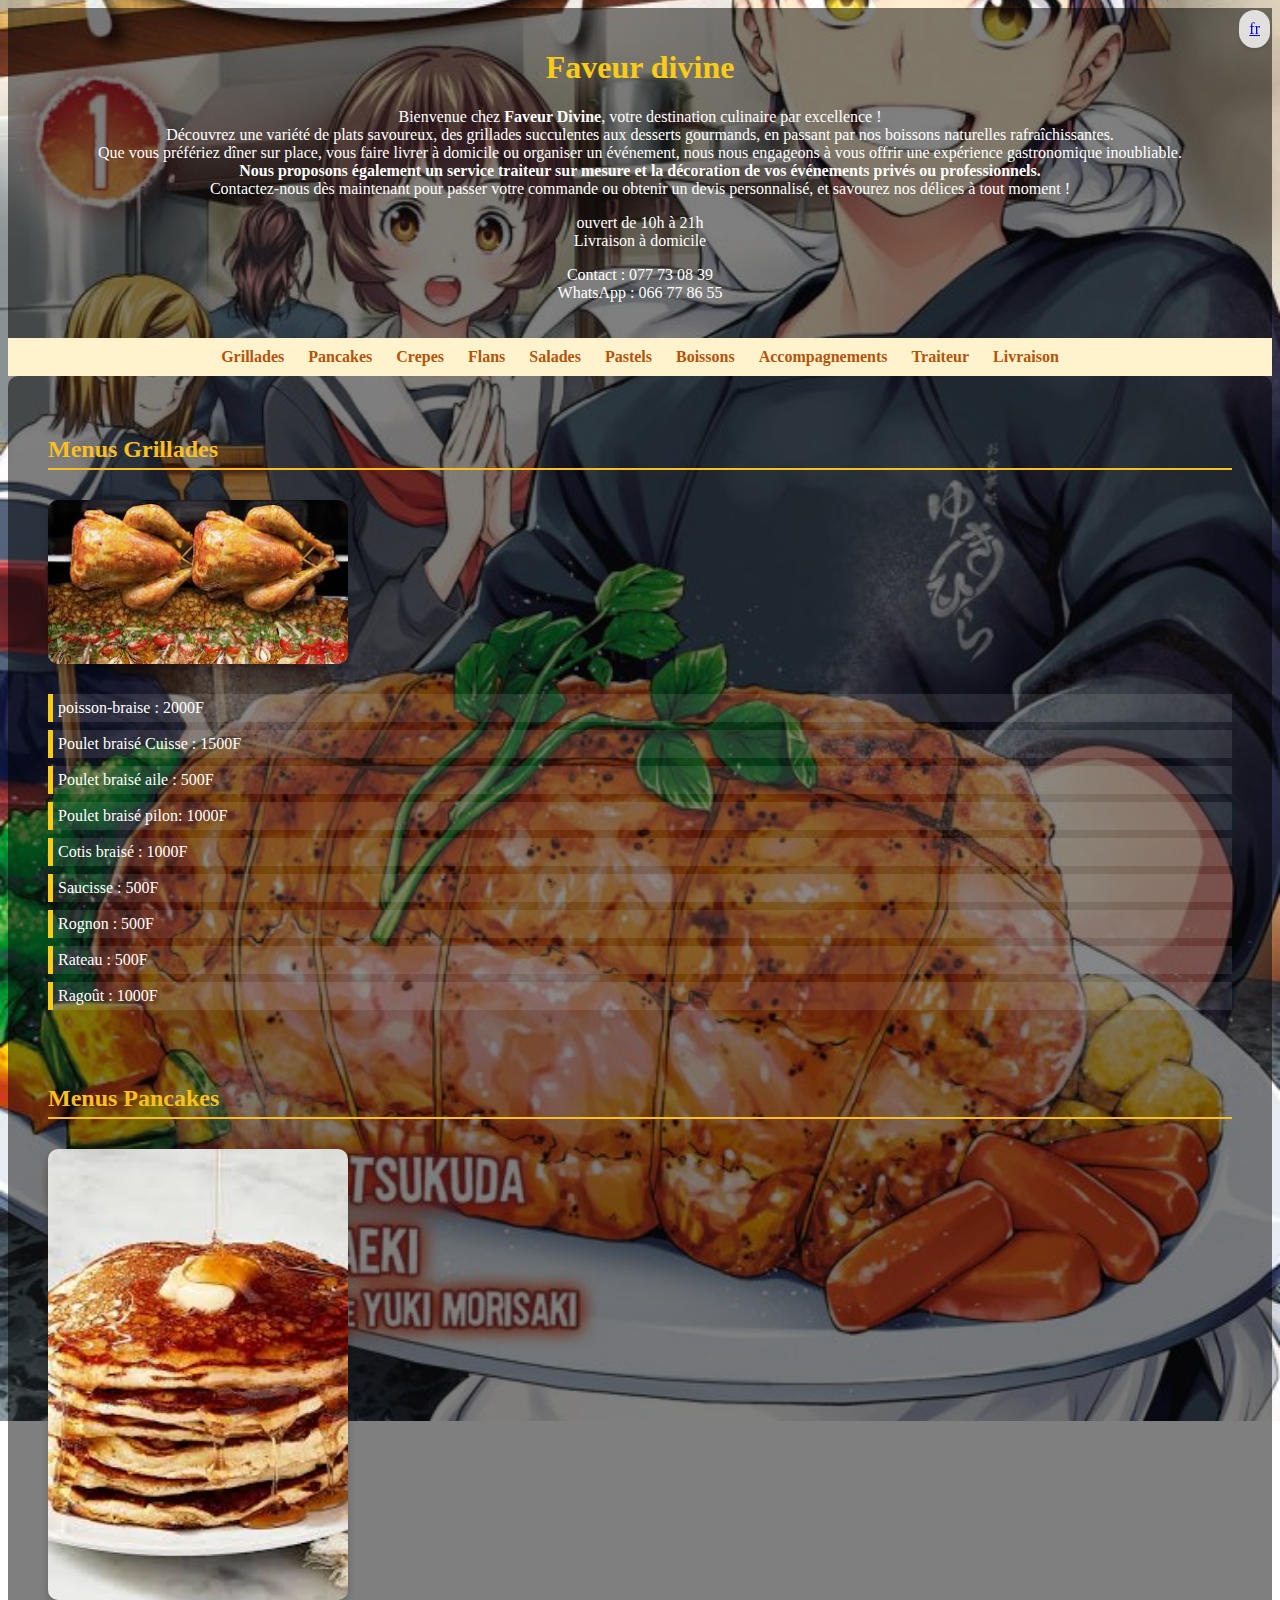
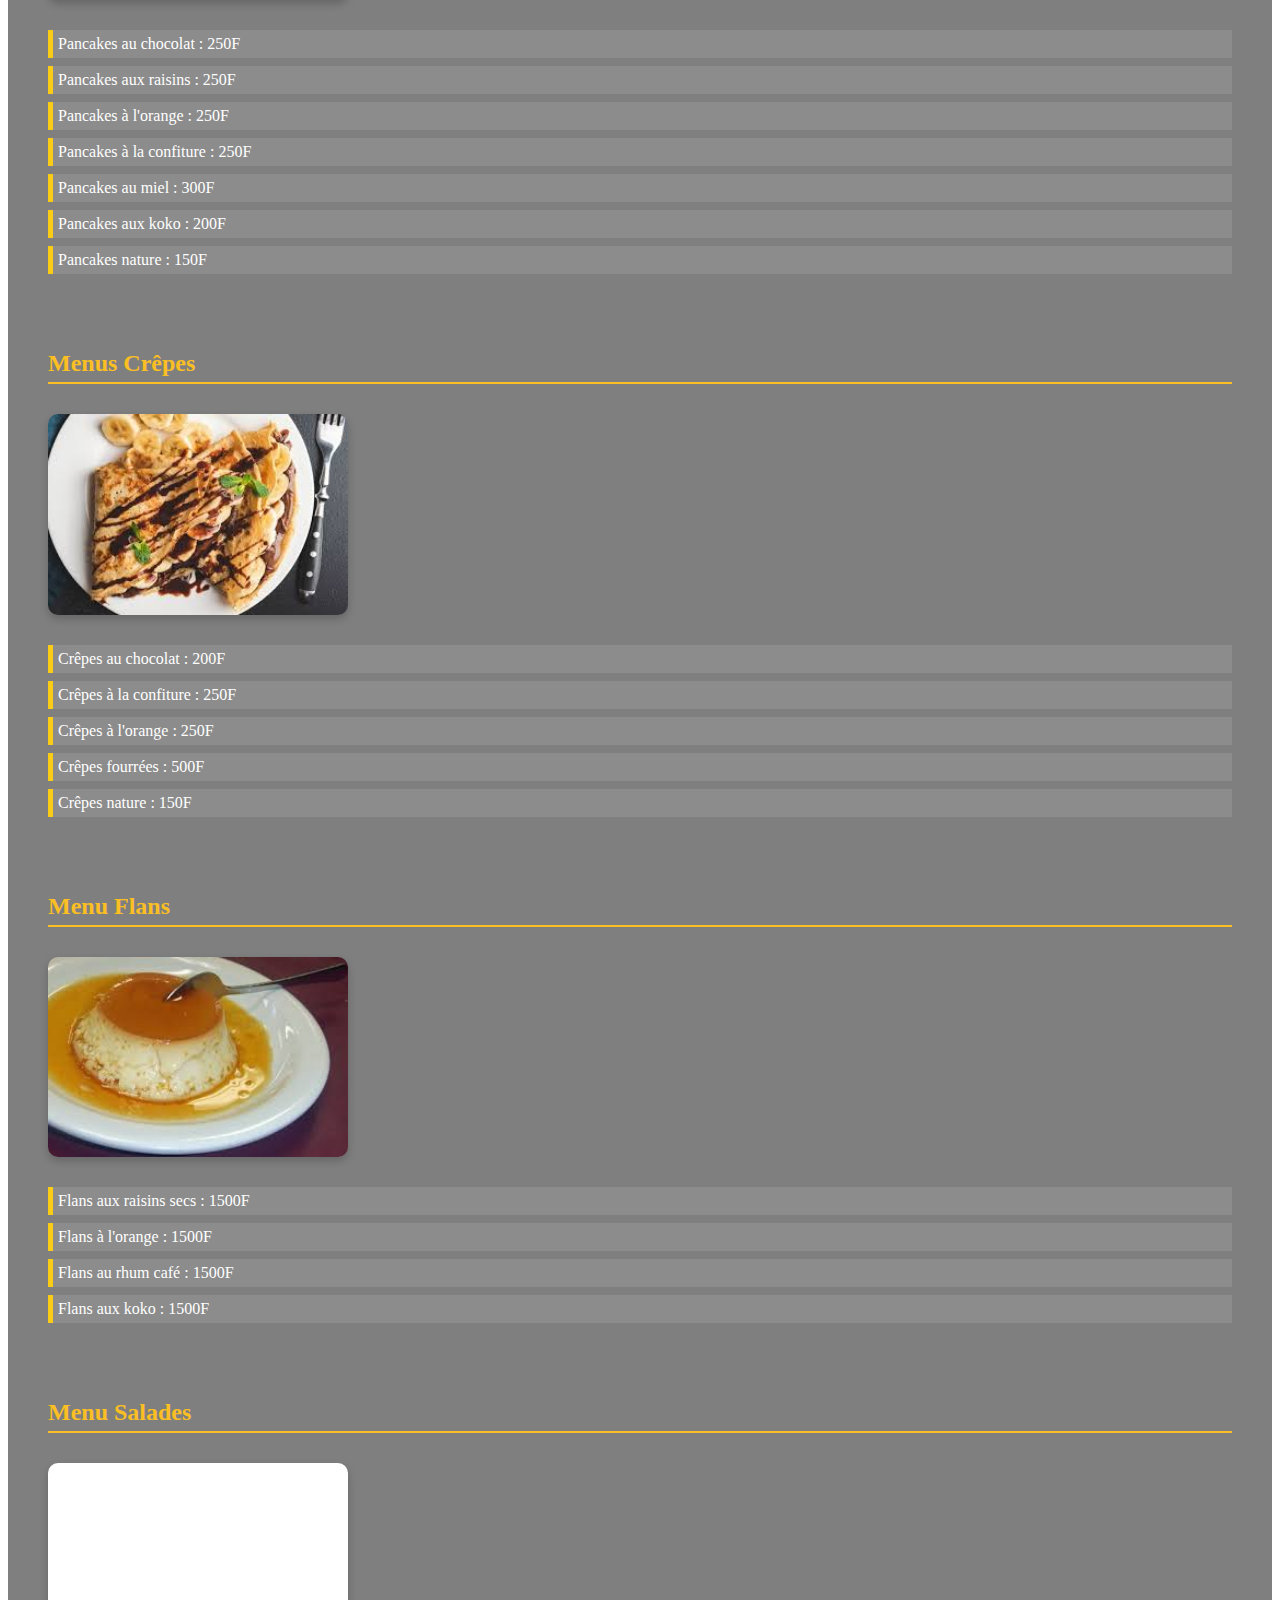
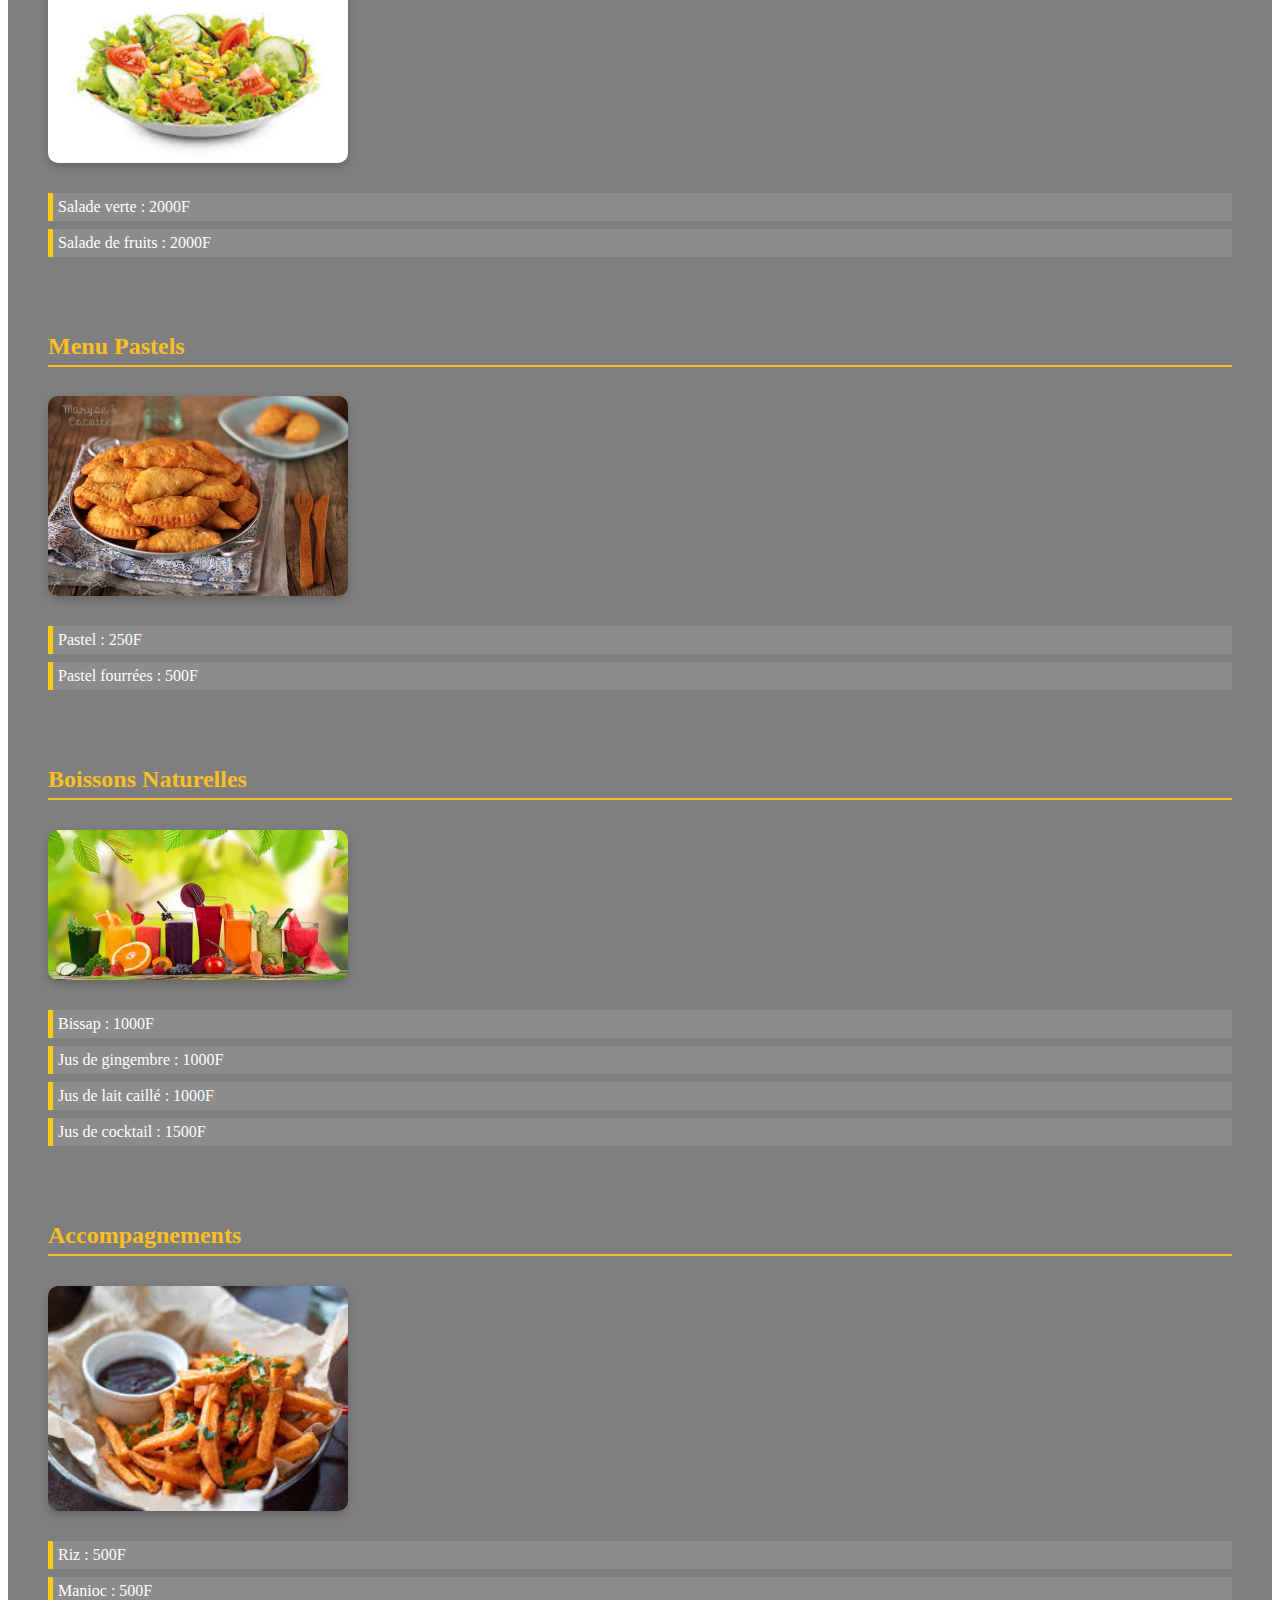
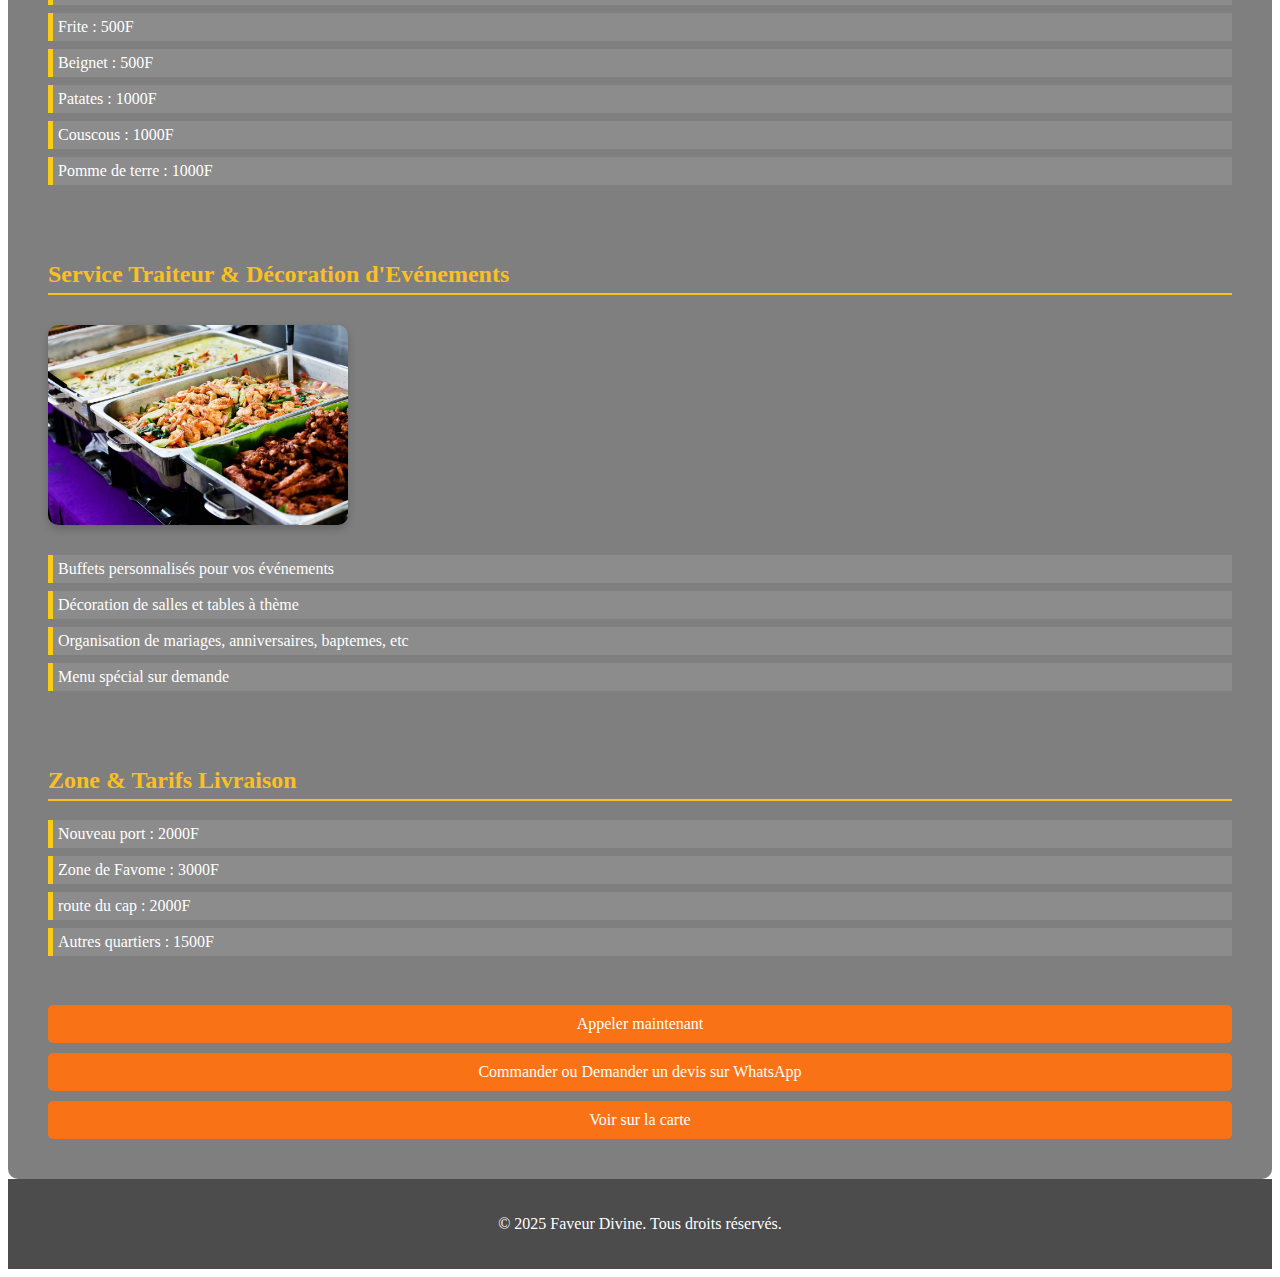
<file: index.html>
<!DOCTYPE html>
<html lang="en">
<head>
    <meta charset="UTF-8">
    <meta name="viewport" content="width=device-width, initial-scale=1.0">
    <link rel="stylesheet" href="style.css">
    <title>Faveur divine - Menu</title>
</head>
<body>
    <div class="lang-buttons">
        <a href="en.html" title="Français">fr</a>
    </div>

    <header>
        <h1>Faveur divine</h1>
        <p>
        Bienvenue chez <strong>Faveur Divine</strong>, votre destination culinaire par excellence !<br>
        Découvrez une variété de plats savoureux, des grillades succulentes aux desserts gourmands, en passant par nos boissons naturelles rafraîchissantes.<br>
        Que vous préfériez dîner sur place, vous faire livrer à domicile ou organiser un événement, nous nous engageons à vous offrir une expérience gastronomique inoubliable.<br>
        <strong>Nous proposons également un service traiteur sur mesure et la décoration de vos événements privés ou professionnels.</strong><br>
        Contactez-nous dès maintenant pour passer votre commande ou obtenir un devis personnalisé, et savourez nos délices à tout moment !
        </p>

        <p>ouvert de 10h à 21h <br>Livraison à domicile</p>
        <p>Contact : 077 73 08 39 <br> WhatsApp : 066 77 86 55</p>
    </header>

    <nav>
        <a href="#grillades">Grillades</a>
        <a href="#pancakes">Pancakes</a>
        <a href="#crepes">Crepes</a>
        <a href="#flans">Flans</a>
        <a href="#salades">Salades</a>
        <a href="#pastel">Pastels</a>
        <a href="#boissons">Boissons</a>
        <a href="#accompagnements">Accompagnements</a>
        <a href="#traiteur">Traiteur</a>
        <a href="#livraison">Livraison</a>
    </nav>

    <main>
        <section id="grillades">
            <h2>Menus Grillades</h2>
            <img src="image/Grillades.jpg" alt="Grillades variées" class="menu-img">
            <ul>
                <li>poisson-braise : 2000F</li>
                <li>Poulet braisé Cuisse : 1500F</li>
                <li>Poulet braisé aile : 500F</li>
                <li>Poulet braisé pilon: 1000F</li>
                <li>Cotis braisé : 1000F</li>
                <li>Saucisse : 500F</li>
                <li>Rognon : 500F</li>
                <li>Rateau : 500F</li>
                <li>Ragoût : 1000F</li>
            </ul>
        </section>

        <section id="pancakes">
            <h2>Menus Pancakes</h2>
            <img src="image/pancakes.jpg" alt="pancakes variés" class="menu-img">
            <ul>
                <li>Pancakes au chocolat : 250F</li>
                <li>Pancakes aux raisins : 250F</li>
                <li>Pancakes à l'orange : 250F</li>
                <li>Pancakes à la confiture : 250F</li>
                <li>Pancakes au miel : 300F</li>
                <li>Pancakes aux koko : 200F</li>
                <li>Pancakes nature : 150F</li>
            </ul>
        </section>

        <section id="crepes">
            <h2>Menus Crêpes</h2>
            <img src="image/crepes.jpg" alt="crêpes variées" class="menu-img">
            <ul>
                <li>Crêpes au chocolat : 200F</li>
                <li>Crêpes à la confiture : 250F</li>
                <li>Crêpes à l'orange : 250F</li>
                <li>Crêpes fourrées : 500F</li>
                <li>Crêpes nature : 150F</li>
            </ul>
        </section>

        <section id="flans">
            <h2>Menu Flans</h2>
            <img src="image/flan.jpg" alt="Flans variés" class="menu-img">
            <ul>
                <li>Flans aux raisins secs : 1500F</li>
                <li>Flans à l'orange : 1500F</li>
                <li>Flans au rhum café : 1500F</li>
                <li>Flans aux koko : 1500F</li>
            </ul>
        </section>

        <section id="salades">
            <h2>Menu Salades</h2>
            <img src="image/salades.jpg" alt="Salades variées" class="menu-img">
            <ul>
                <li>Salade verte : 2000F</li>
                <li>Salade de fruits : 2000F</li>
            </ul>
        </section>

        <section id="pastel">
            <h2>Menu Pastels</h2>
            <img src="image/pastel.jpg" alt="Pastels variés" class="menu-img">
            <ul>
                <li>Pastel : 250F</li>
                <li>Pastel fourrées : 500F</li>
            </ul>
        </section>

        <section id="boissons">
            <h2>Boissons Naturelles</h2>
            <img src="image/boissons-naturelles.jpg" alt="boissons Naturelles" class="menu-img">
            <ul>
                <li>Bissap : 1000F</li>
                <li>Jus de gingembre : 1000F</li>
                <li>Jus de lait caillé : 1000F</li>
                <li>Jus de cocktail : 1500F</li>
            </ul>
        </section>

        <section id="accompagnements">
            <h2>Accompagnements</h2>
            <img src="image/Accompagnement.jpg" alt="accompagnements divers" class="menu-img">
            <ul>
                <li>Riz : 500F</li>
                <li>Manioc : 500F</li>
                <li>Frite : 500F</li>
                <li>Beignet : 500F</li>
                <li>Patates : 1000F</li>
                <li>Couscous : 1000F</li>
                <li>Pomme de terre : 1000F</li>
            </ul>
        </section>

        <section id="traiteur">
            <h2>Service Traiteur & Décoration d'Evénements</h2>
            <img src="image/traiteur.jpg" alt="Service traiteur" class="menu-img">
            <ul>
                <li>Buffets personnalisés pour vos événements</li>
                <li>Décoration de salles et tables à thème</li>
                <li>Organisation de mariages, anniversaires, baptemes, etc</li>
                <li>Menu spécial sur demande</li>
            </ul>
        </section>

        <section id="livraison">
            <h2>Zone & Tarifs Livraison</h2>
            <ul>
                <li>Nouveau port : 2000F</li>
                <li>Zone de Favome : 3000F</li>
                <li>route du cap : 2000F</li>
                <li>Autres quartiers : 1500F</li>
            </ul>
            <br>
            <div class="cta">
                <a href="tel:+241 77730839">Appeler maintenant</a>
                <a href="https://wa.me/24166778655?text=Bonjour%2C+je+suis+intéressé+par+vos+services+de+traiteur+et+d%C3%A9coration+%F0%9F%8E%89+ou+une+commande+de+plats+%F0%9F%8D%9D" target="_blank">Commander ou Demander un devis sur WhatsApp</a>
                <a href="https://www.google.com/maps/place/Faveur+Divine/@-0.7379196,8.7688104,17z/data=!3m1!4b1!4m6!3m5!1s0x1a83b79fbfde0f5f:0x98818c13d02eab2f!8m2!3d-0.7379" target="_blank">Voir sur la carte</a>
            </div>
        </section>
    </main>

    <footer>
        <p>&copy; 2025 Faveur Divine. Tous droits réservés.</p>
    </footer>
</body>
</html>
</file>
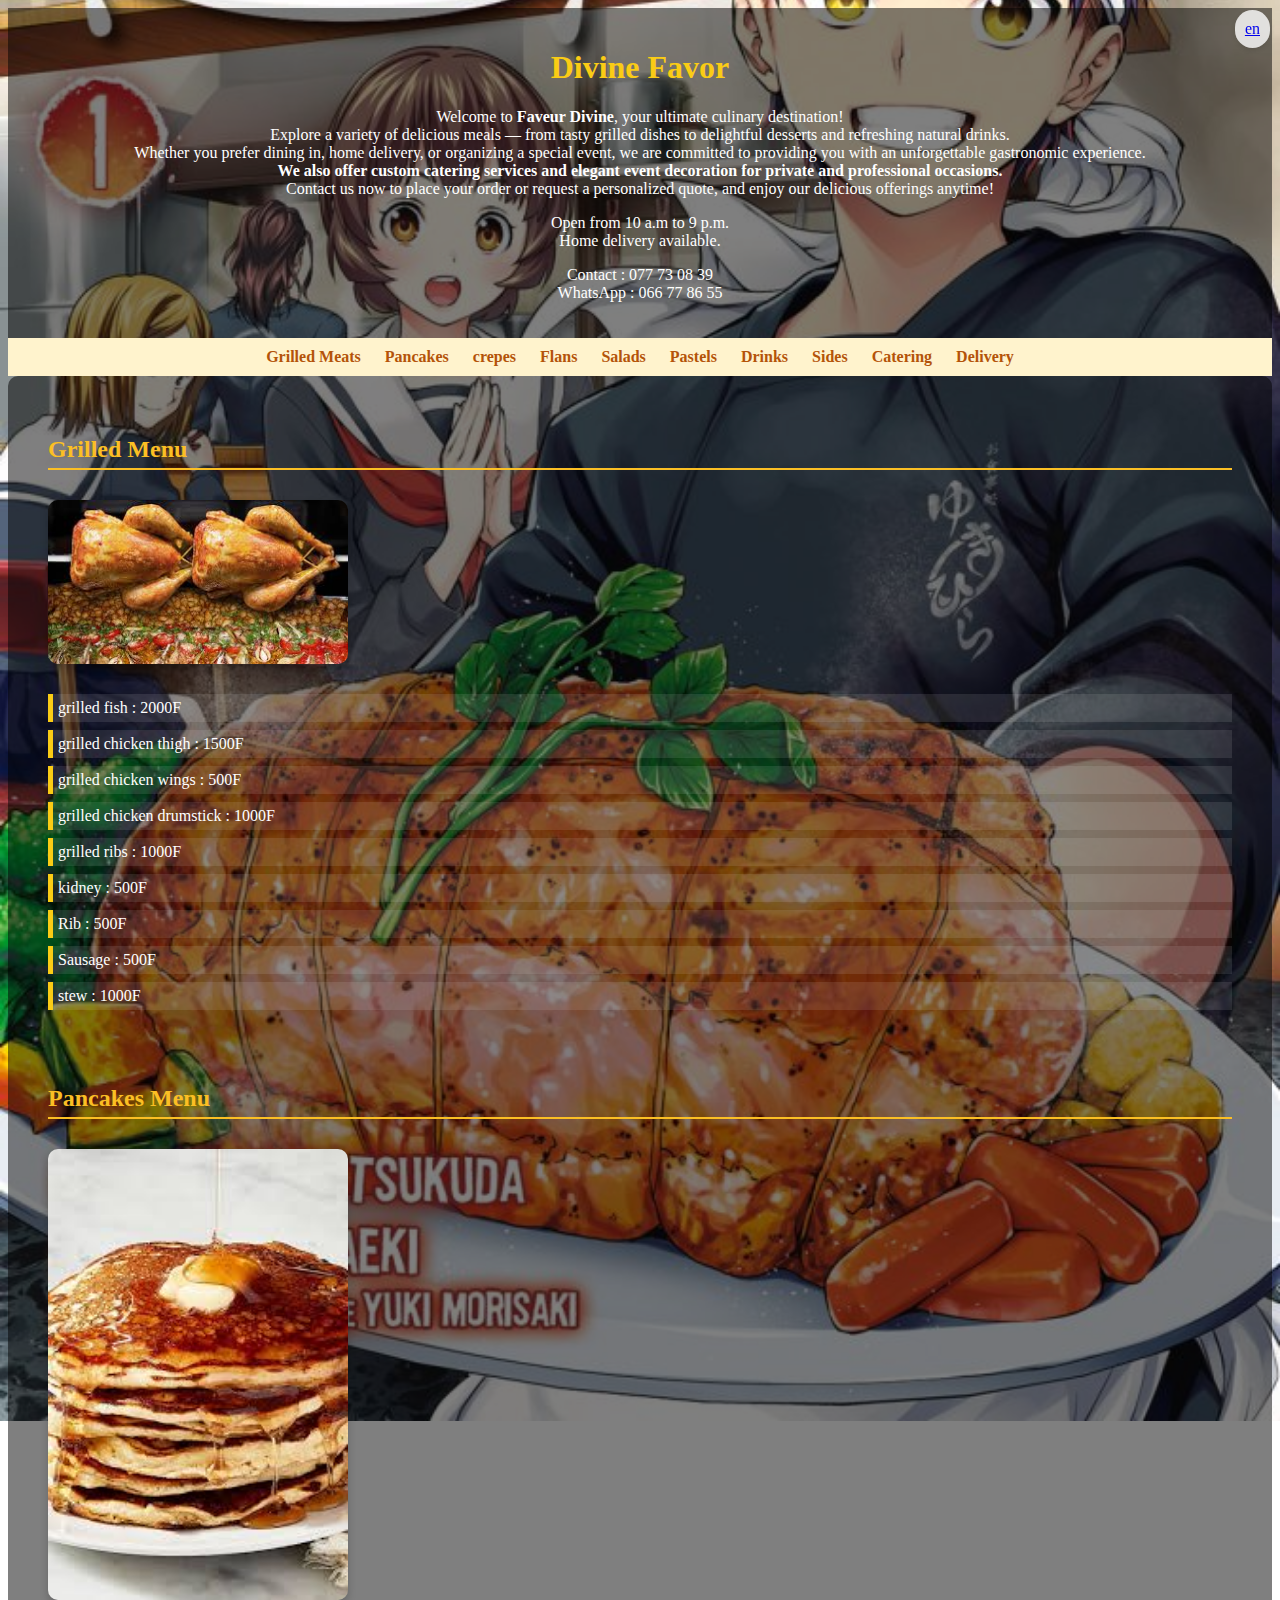
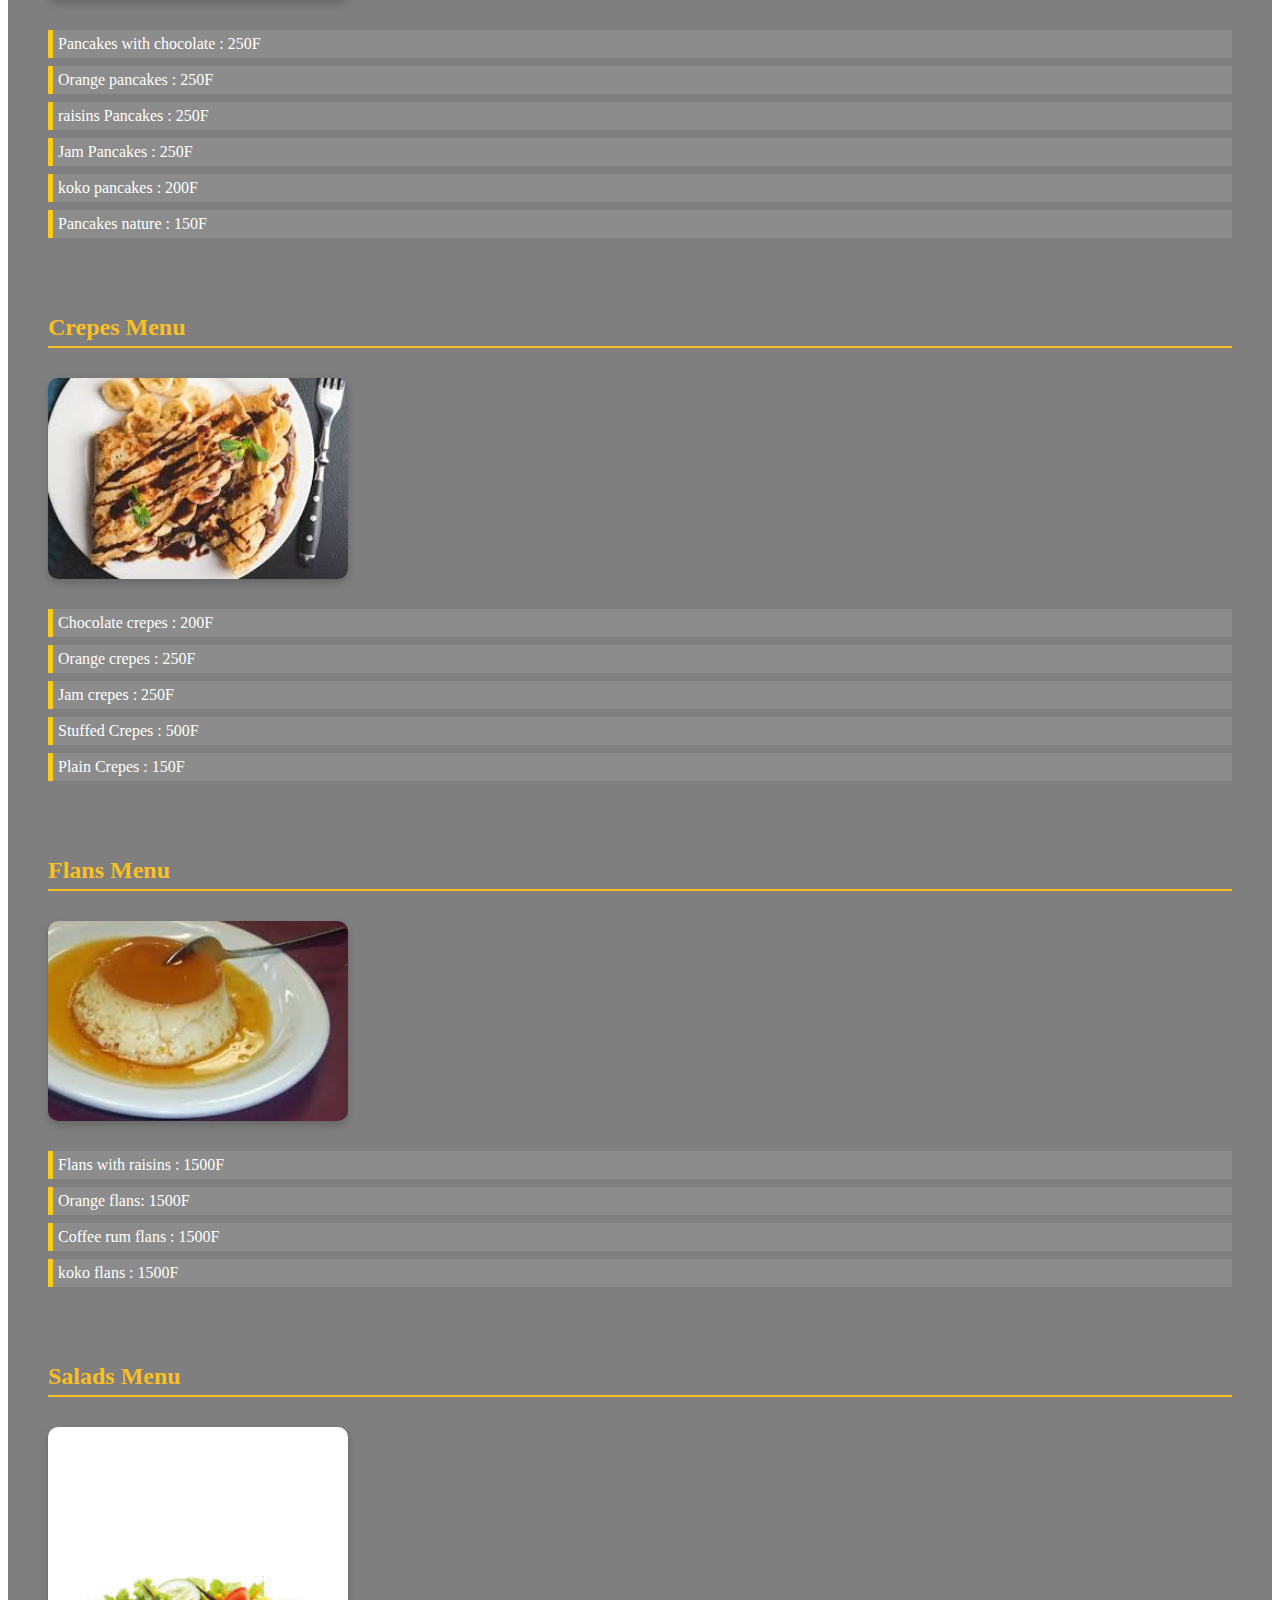
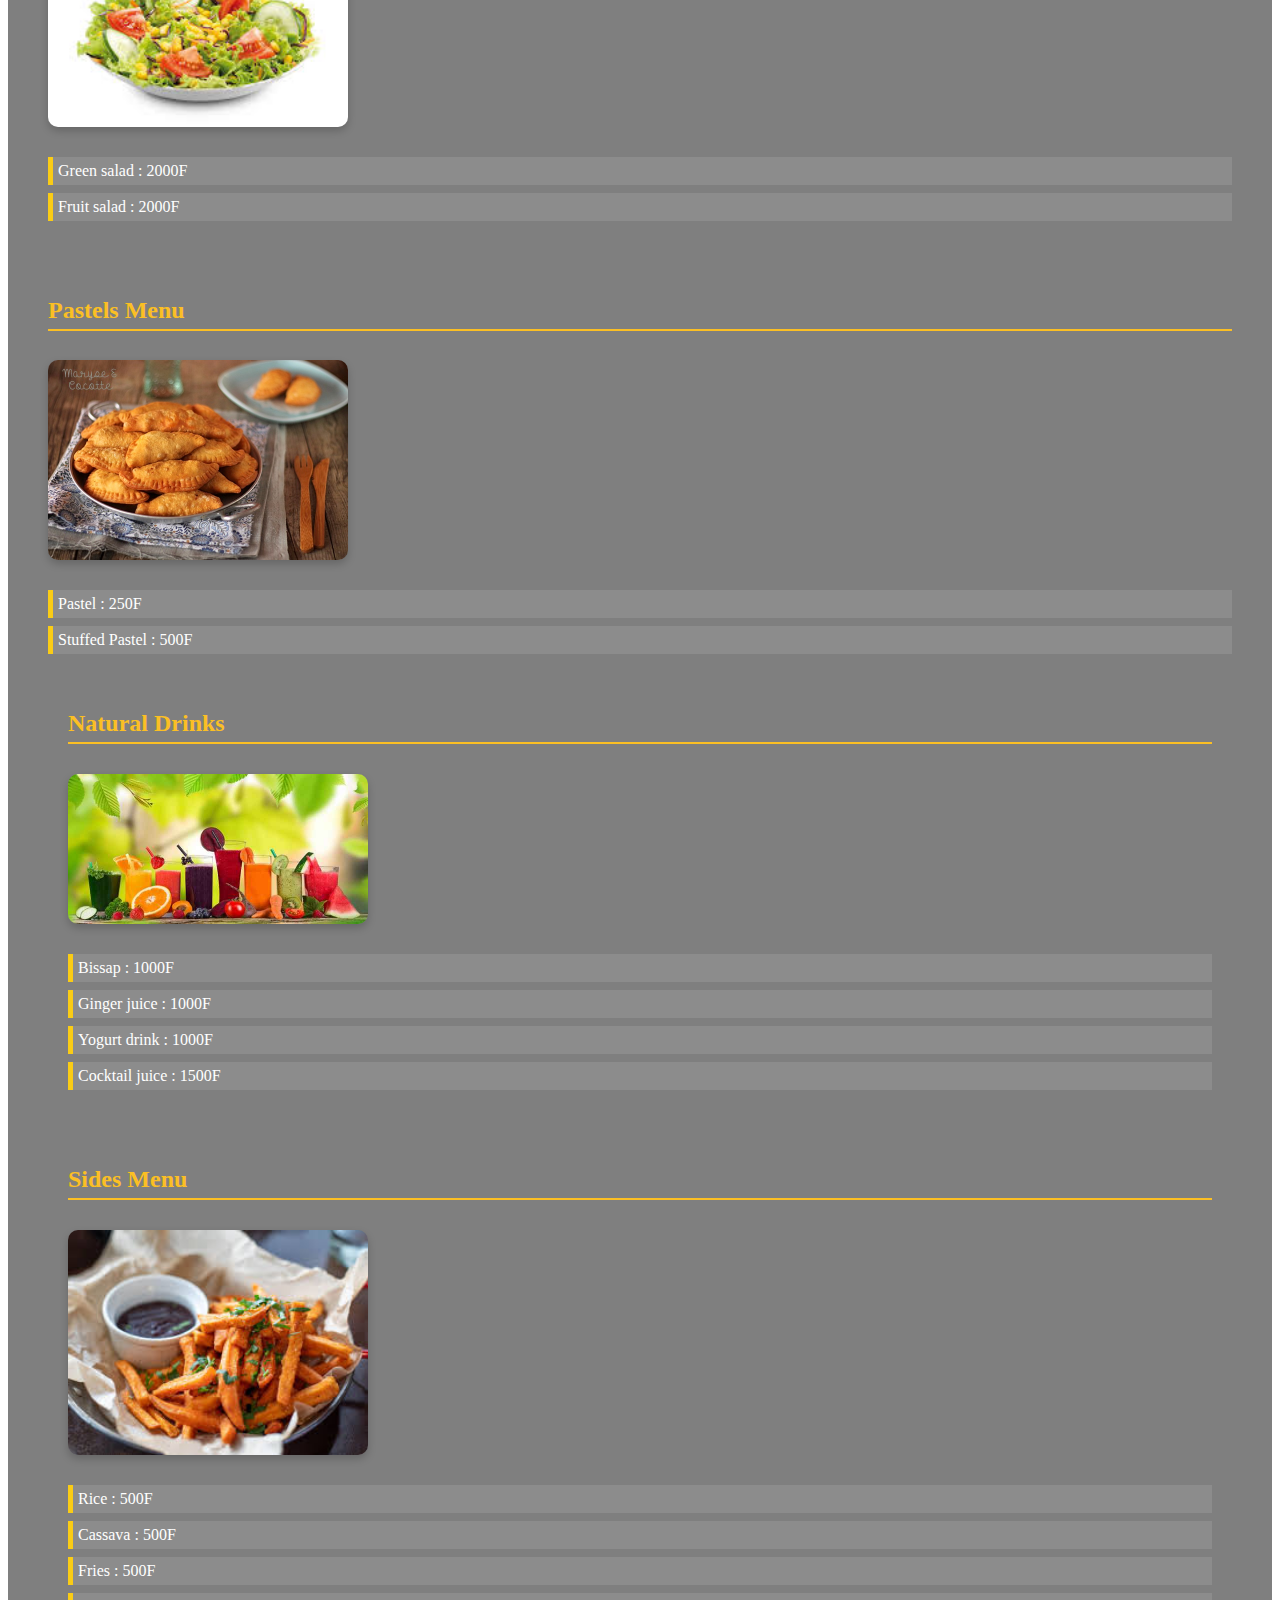
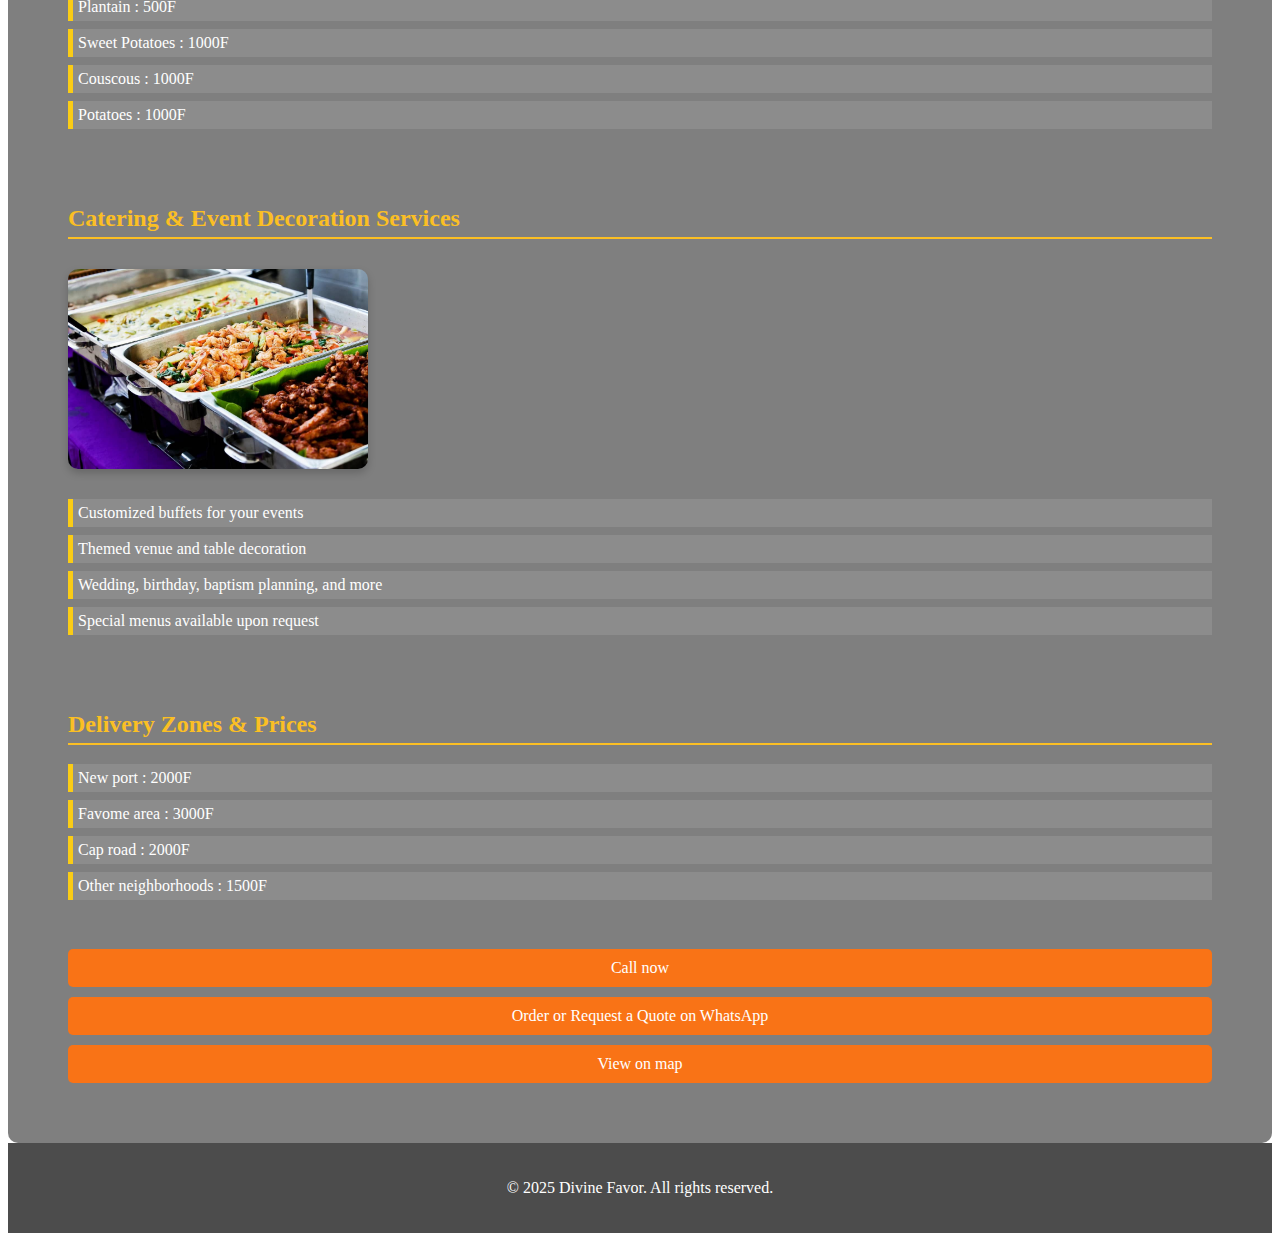
<file: en.html>
<!DOCTYPE html>
<html lang="fr">
<head>
    <meta charset="UTF-8">
    <meta name="viewport" content="width=device-width, initial-scale=1.0">
    <link rel="stylesheet" href="style.css">
    <title>Faveur divine - Menu</title>
</head>
<body>
    <div class="lang-buttons">
        <a href="index.html" title="English">en</a>
    </div>

    <header>
        <h1>Divine Favor</h1>
        <p>
        Welcome to <strong>Faveur Divine</strong>, your ultimate culinary destination!<br>
        Explore a variety of delicious meals — from tasty grilled dishes to delightful desserts and refreshing natural drinks.<br>
        Whether you prefer dining in, home delivery, or organizing a special event, we are committed to providing you with an unforgettable gastronomic experience.<br>
    <strong>We also offer custom catering services and elegant event decoration for private and professional occasions.</strong><br>
        Contact us now to place your order or request a personalized quote, and enjoy our delicious offerings anytime!
    </p>

        <p>Open from 10 a.m to 9 p.m. <br>Home delivery available.</p>
        <p>Contact : 077 73 08 39   <br>WhatsApp : 066 77 86 55</p>
    </header>

    <nav>
        <a href="#grillades">Grilled Meats</a>
        <a href="#pancakes">Pancakes</a>
        <a href="#crepes">crepes</a>
        <a href="#flans">Flans</a>
        <a href="#salades">Salads</a>
        <a href="#pastel">Pastels</a>
        <a href="#boissons">Drinks</a>
        <a href="#accompagnement">Sides</a>
        <a href="#traiteur">Catering</a>
        <a href="#livraison">Delivery</a>
    </nav>

    <main>
        <section id="grillades">
            <h2>Grilled Menu</h2>
            <img src="image/Grillades.jpg" alt="Grilled fish" class="menu-img">
            <ul>
                <li>grilled fish : 2000F</li>
                <li>grilled chicken thigh : 1500F</li>
                <li>grilled chicken wings : 500F</li>
                <li>grilled chicken drumstick : 1000F</li>
                <li>grilled ribs : 1000F</li>
                <li>kidney : 500F</li>
                <li>Rib : 500F</li>
                <li>Sausage : 500F</li>
                <li>stew : 1000F</li>
            </ul>
        </section>

        <section id="pancakes">
            <h2>Pancakes Menu</h2>
            <img src="image/pancakes.jpg" alt="Assorted pancakes" class="menu-img">
            <ul>
                <li>Pancakes with chocolate : 250F</li>
                <li>Orange pancakes  : 250F</li>
                <li>raisins Pancakes : 250F</li>
                <li>Jam Pancakes : 250F</li>
                <li>koko pancakes : 200F</li>
                <li>Pancakes nature : 150F</li>
            </ul>
        </section>

        <section id="crepes">
            <h2>Crepes Menu</h2>
            <img src="image/crepes.jpg" alt="Various crepes" class="menu-img">
            <ul>
                <li>Chocolate crepes : 200F</li>
                <li>Orange crepes : 250F</li>
                <li>Jam crepes : 250F</li>
                <li>Stuffed Crepes : 500F</li>
                <li>Plain Crepes : 150F</li>
            </ul>
        </section>

        <section id="flans">
            <h2>Flans Menu</h2>
            <img src="image/flan.jpg" alt="Various flans" class="menu-img">
            <ul>
                <li>Flans with raisins : 1500F</li>
                <li>Orange flans: 1500F</li>
                <li>Coffee rum flans : 1500F</li>
                <li>koko flans : 1500F</li>
            </ul>
        </section>

        <section id="salades">
            <h2>Salads Menu</h2>
            <img src="image/salades.jpg" alt="Various salads" class="menu-img">
            <ul>
                <li>Green salad : 2000F</li>
                <li>Fruit salad : 2000F</li>
            </ul>
        </section>

        <section id="pastel">
            <h2>Pastels Menu</h2>
            <img src="image/pastel.jpg" alt="Various pastels" class="menu-img">
            <ul>
                <li>Pastel : 250F</li>
                <li>Stuffed Pastel : 500F</li>
            </ul>

        <section id="boissons">
            <h2>Natural Drinks</h2>
            <img src="image/boissons-naturelles.jpg" alt="Natural drinks" class="menu-img">
            <ul>
                <li>Bissap : 1000F</li>
                <li>Ginger juice : 1000F</li>
                <li>Yogurt drink : 1000F</li>
                <li>Cocktail juice : 1500F</li>
            </ul>
        </section>

        <section id="accompagnement">
            <h2>Sides Menu</h2>
            <img src="image/Accompagnement.jpg" alt="Various sides" class="menu-img">
            <ul>
                <li>Rice : 500F</li>
                <li>Cassava : 500F</li>
                <li>Fries : 500F</li>
                <li>Plantain : 500F</li>
                <li>Sweet Potatoes : 1000F</li>
                <li>Couscous : 1000F</li>
                <li>Potatoes : 1000F</li>
            </ul>
        </section>

        <section id="traiteur">
            <h2>Catering & Event Decoration Services</h2>
            <img src="image/traiteur.jpg" alt="Catering service" class="menu-img">
            <ul>
                <li>Customized buffets for your events</li>
                <li>Themed venue and table decoration</li>
                <li>Wedding, birthday, baptism planning, and more</li>
                <li>Special menus available upon request</li>
            </ul>
        </section>

        <section id="livraison">
            <h2>Delivery Zones & Prices</h2>
            <ul>
                <li>New port : 2000F</li>
                <li>Favome area : 3000F</li>
                <li>Cap road : 2000F</li>
                <li>Other neighborhoods : 1500F</li>
            </ul>
            <br>
            <div class="cta">
                <a href="tel:+241 77730839">Call now</a>
                <a href="https://wa.me/24166778655?text=Hello%2C+I%27m+interested+in+your+catering+and+event+decoration+services+%F0%9F%8E%89+or+I+would+like+to+place+a+food+order+%F0%9F%8D%9D" target="_blank">Order or Request a Quote on WhatsApp</a>
                <a href="https://www.google.com/maps/place/Faveur+Divine/@-0.7379196,8.7688104,17z/data=!3m1!4b1!4m6!3m5!1s0x1a83b79fbfde0f5f:0x98818c13d02eab2f!8m2!3d-0.7379" target="_blank">View on map</a>
            </div>
        </section>
    </main>

    <footer>
        <p>&copy; 2025 Divine Favor. All rights reserved.</p>
    </footer>
</body>
</html>
</file>
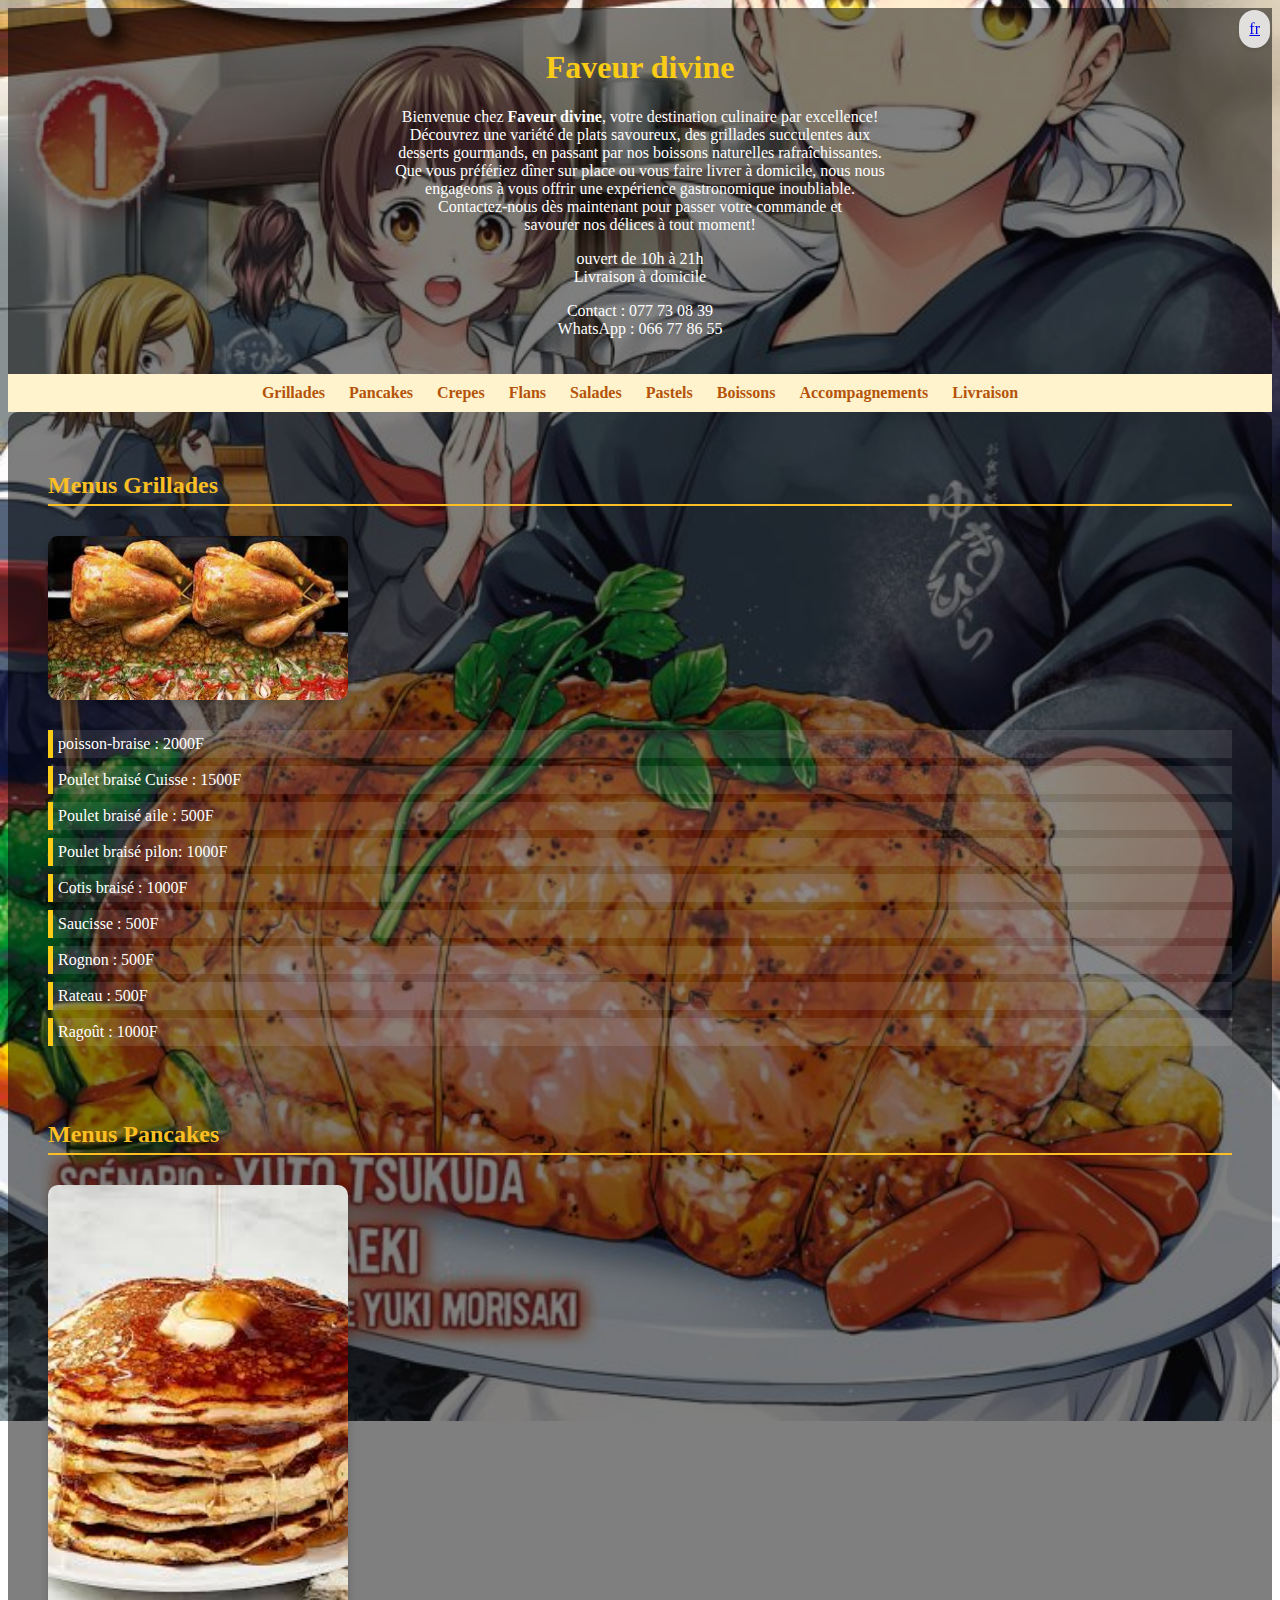
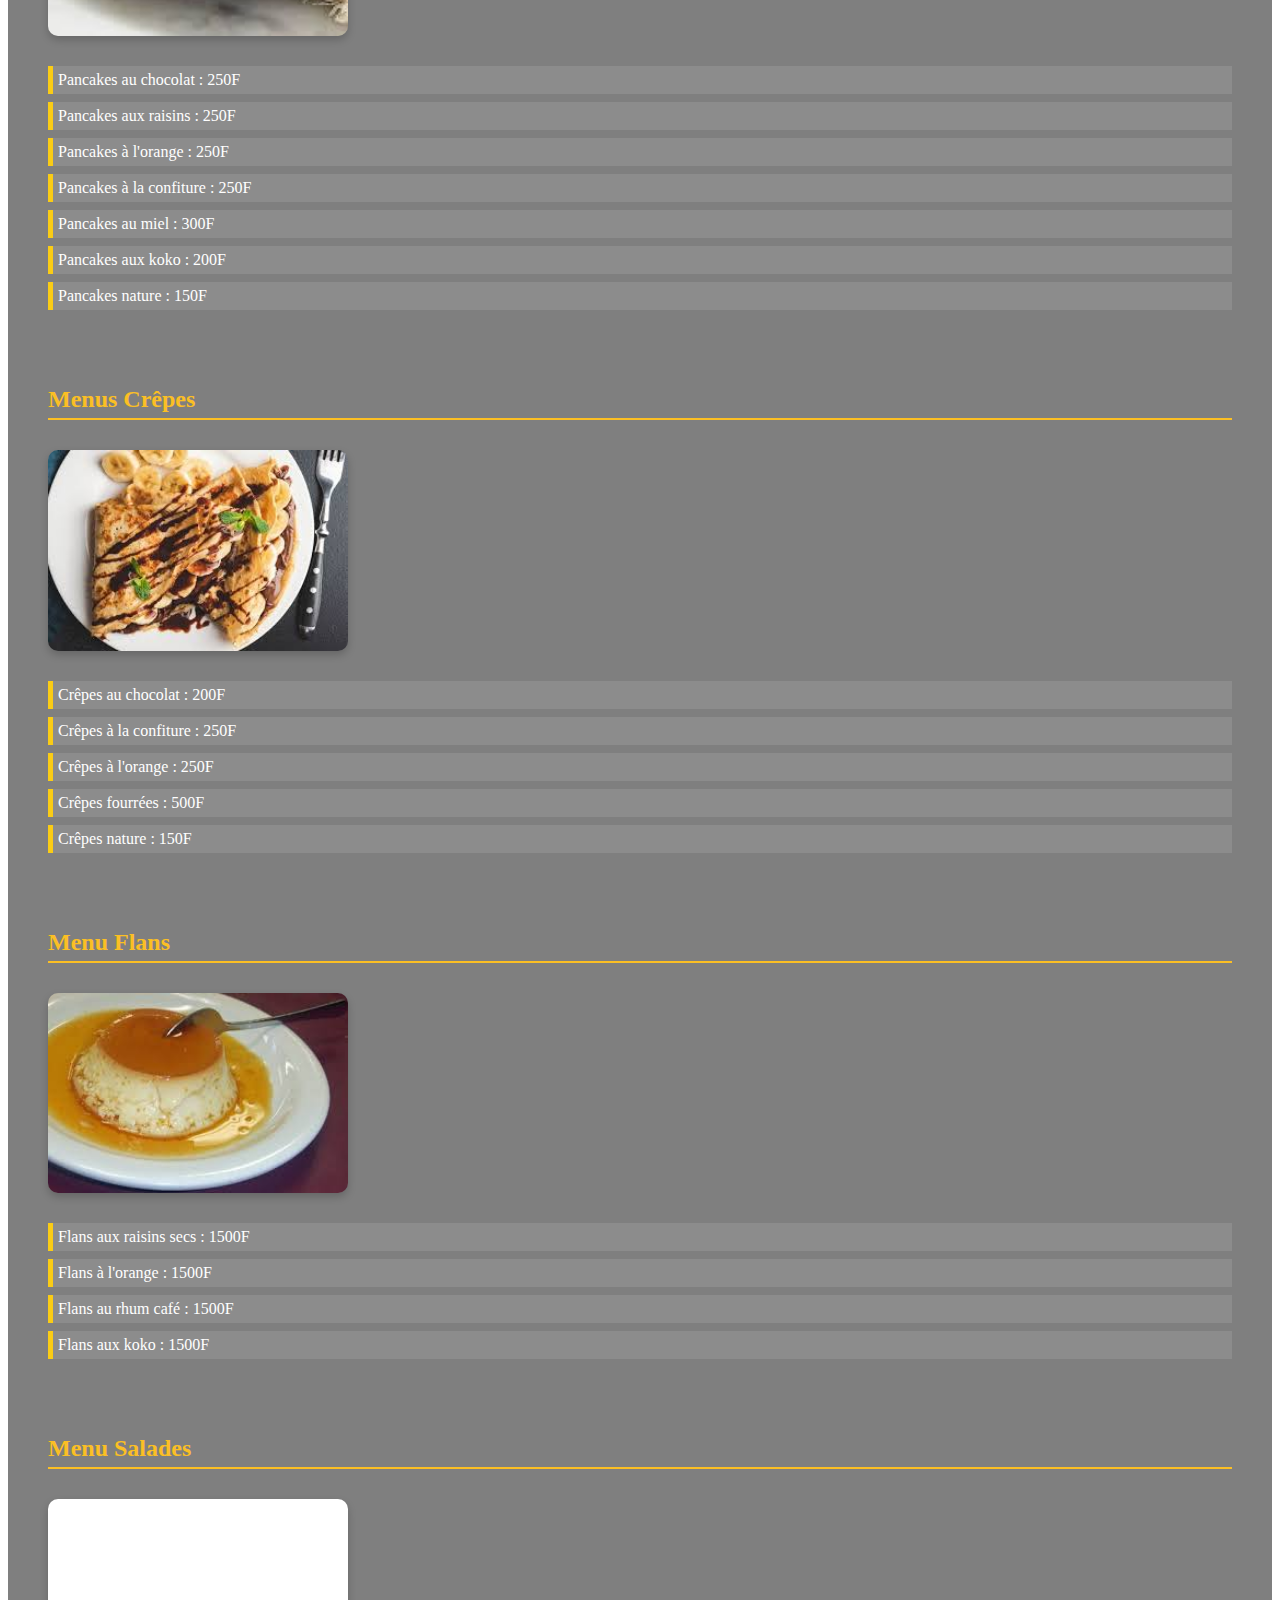
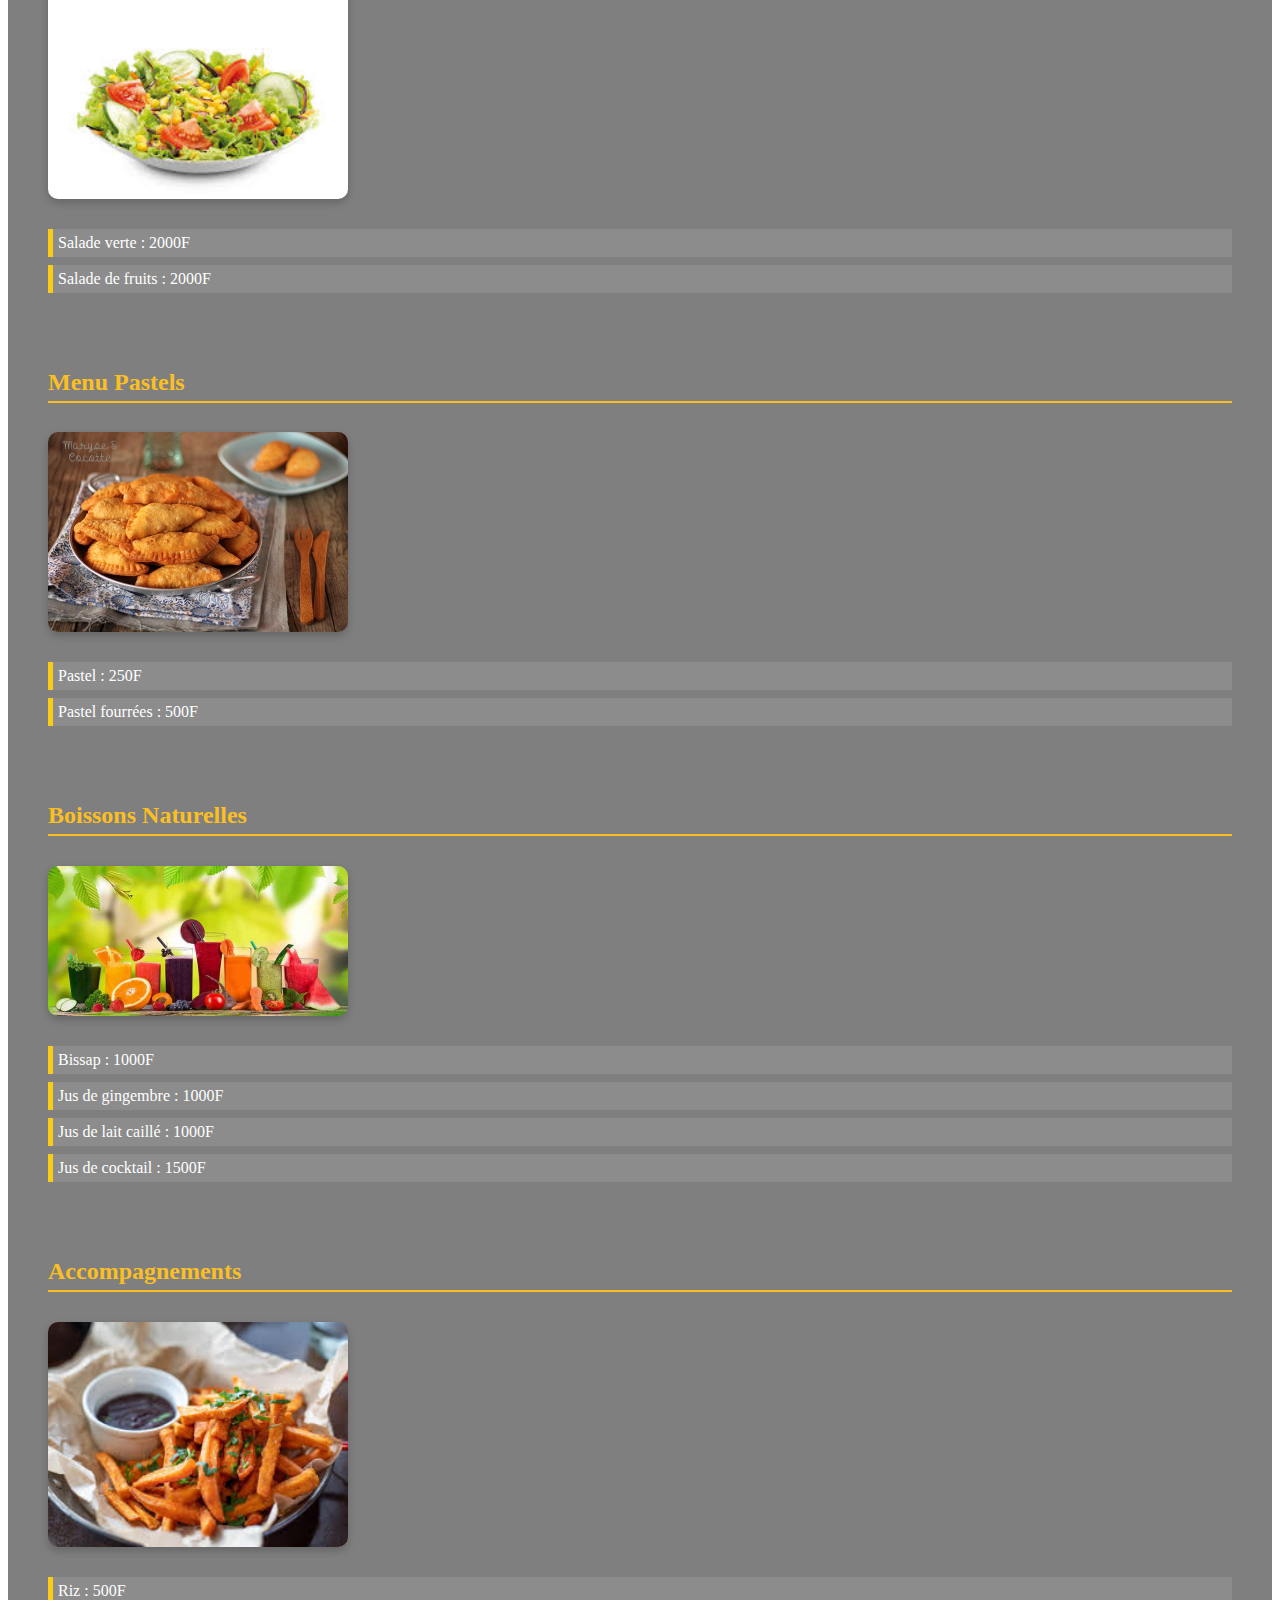
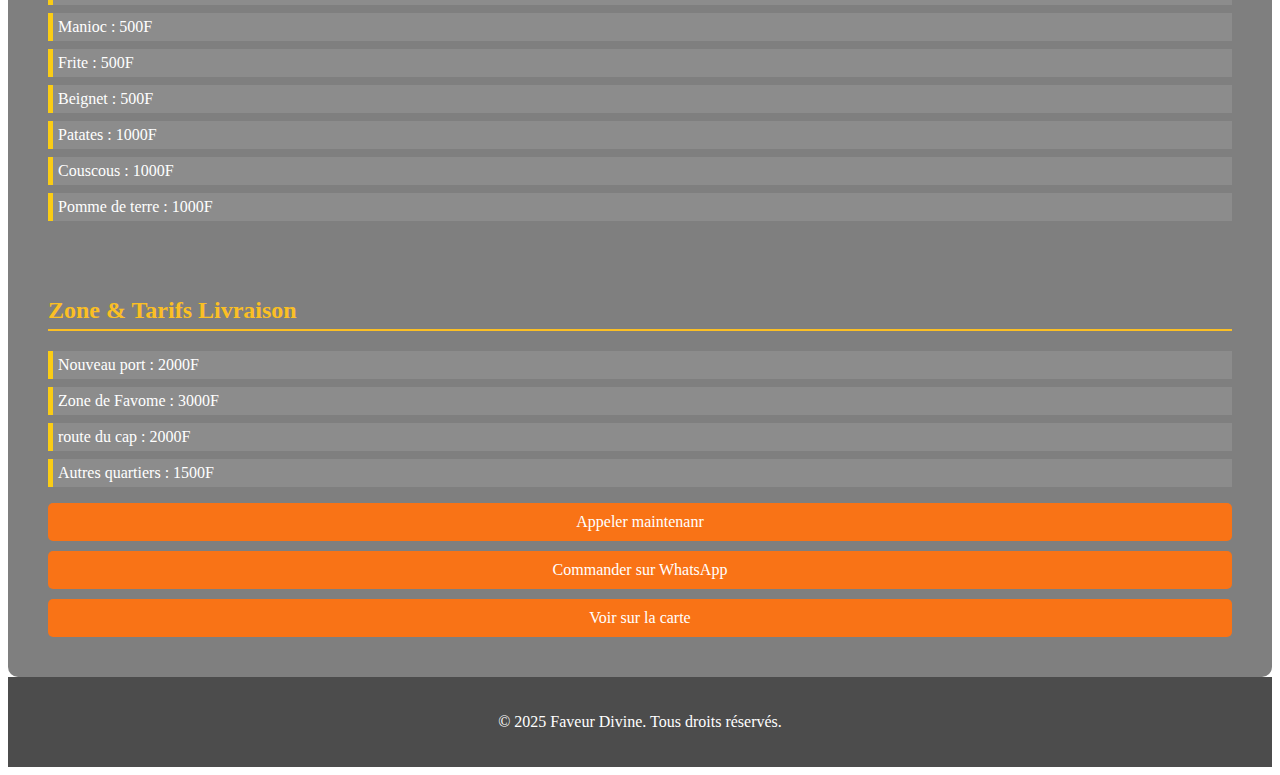
<file: index(en).html>
<!DOCTYPE html>
<html lang="en">
<head>
    <meta charset="UTF-8">
    <meta name="viewport" content="width=device-width, initial-scale=1.0">
    <link rel="stylesheet" href="style.css">
    <title>Faveur divine - Menu</title>
</head>
<body>
    <div class="lang-buttons">
        <a href="index(fr).html" title="Français">fr</a>
    </div>

    <header>
        <h1>Faveur divine</h1>
        <p>Bienvenue chez <strong>Faveur divine</strong>, votre destination culinaire par excellence!<br>
        Découvrez une variété de plats savoureux, des grillades succulentes aux <br>
    desserts gourmands, en passant par nos boissons naturelles rafraîchissantes. <br>
    Que vous préfériez dîner sur place ou vous faire livrer à domicile, nous nous <br>
    engageons à vous offrir une expérience gastronomique inoubliable. <br>
    Contactez-nous dès maintenant pour passer votre commande et <br>
    savourer nos délices à tout moment!
</p>
        <p>ouvert de 10h à 21h <br>Livraison à domicile</p>
        <p>Contact : 077 73 08 39 <br> WhatsApp : 066 77 86 55</p>
    </header>

    <nav>
        <a href="grillades">Grillades</a>
        <a href="pancakes">Pancakes</a>
        <a href="crepes">Crepes</a>
        <a href="flans">Flans</a>
        <a href="salades">Salades</a>
        <a href="pastel">Pastels</a>
        <a href="boissons">Boissons</a>
        <a href="accompagneent">Accompagnements</a>
        <a href="livraison">Livraison</a>
    </nav>

    <main>
        <section id="grillades">
            <h2>Menus Grillades</h2>
            <img src="image/Grillades.jpg" alt="Grillades variées" class="menu-img">
            <ul>
                <li>poisson-braise : 2000F</li>
                <li>Poulet braisé Cuisse : 1500F</li>
                <li>Poulet braisé aile : 500F</li>
                <li>Poulet braisé pilon: 1000F</li>
                <li>Cotis braisé : 1000F</li>
                <li>Saucisse : 500F</li>
                <li>Rognon : 500F</li>
                <li>Rateau : 500F</li>
                <li>Ragoût : 1000F</li>
            </ul>
        </section>

        <section id="pancakes">
            <h2>Menus Pancakes</h2>
            <img src="image/pancakes.jpg" alt="pancakes variés" class="menu-img">
            <ul>
                <li>Pancakes au chocolat : 250F</li>
                <li>Pancakes aux raisins : 250F</li>
                <li>Pancakes à l'orange : 250F</li>
                <li>Pancakes à la confiture : 250F</li>
                <li>Pancakes au miel : 300F</li>
                <li>Pancakes aux koko : 200F</li>
                <li>Pancakes nature : 150F</li>
            </ul>
        </section>

        <section id="Crepes">
            <h2>Menus Crêpes</h2>
            <img src="image/crepes.jpg" alt="crêpes variées" class="menu-img">
            <ul>
                <li>Crêpes au chocolat : 200F</li>
                <li>Crêpes à la confiture : 250F</li>
                <li>Crêpes à l'orange : 250F</li>
                <li>Crêpes fourrées : 500F</li>
                <li>Crêpes nature : 150F</li>
            </ul>
        </section>

        <section id="flans">
            <h2>Menu Flans</h2>
            <img src="image/flan.jpg" alt="Flans variés" class="menu-img">
            <ul>
                <li>Flans aux raisins secs : 1500F</li>
                <li>Flans à l'orange : 1500F</li>
                <li>Flans au rhum café : 1500F</li>
                <li>Flans aux koko : 1500F</li>
            </ul>
        </section>

        <section id="salades">
            <h2>Menu Salades</h2>
            <img src="image/salades.jpg" alt="Salades variées" class="menu-img">
            <ul>
                <li>Salade verte : 2000F</li>
                <li>Salade de fruits : 2000F</li>
            </ul>
        </section>

        <section id="pastel">
            <h2>Menu Pastels</h2>
            <img src="image/pastel.jpg" alt="Pastels variés" class="menu-img">
            <ul>
                <li>Pastel : 250F</li>
                <li>Pastel fourrées : 500F</li>
            </ul>
        </section>

        <section id="boissons">
            <h2>Boissons Naturelles</h2>
            <img src="image/boissons-naturelles.jpg" alt="boissons Naturelles" class="menu-img">
            <ul>
                <li>Bissap : 1000F</li>
                <li>Jus de gingembre : 1000F</li>
                <li>Jus de lait caillé : 1000F</li>
                <li>Jus de cocktail : 1500F</li>
            </ul>
        </section>

        <section id="accompagnements">
            <h2>Accompagnements</h2>
            <img src="image/Accompagnement.jpg" alt="accompagnements divers" class="menu-img">
            <ul>
                <li>Riz : 500F</li>
                <li>Manioc : 500F</li>
                <li>Frite : 500F</li>
                <li>Beignet : 500F</li>
                <li>Patates : 1000F</li>
                <li>Couscous : 1000F</li>
                <li>Pomme de terre : 1000F</li>
            </ul>
        </section>

        <section id="livraison">
            <h2>Zone & Tarifs Livraison</h2>
            <ul>
                <li>Nouveau port : 2000F</li>
                <li>Zone de Favome : 3000F</li>
                <li>route du cap : 2000F</li>
                <li>Autres quartiers : 1500F</li>
            </ul>
            <div class="cta">
                <a href="tel:+241 77730839">Appeler maintenanr</a>
                <a href="https:wa.me/+24106778655" target="_blank">Commander sur WhatsApp</a>
                <a href="https://www.google.com/maps" target="_blank">Voir sur la carte</a>
            </div>
        </section>
    </main>

    <footer>
        <p>&copy; 2025 Faveur Divine. Tous droits réservés.</p>
    </footer>
</body>
</html>
</file>
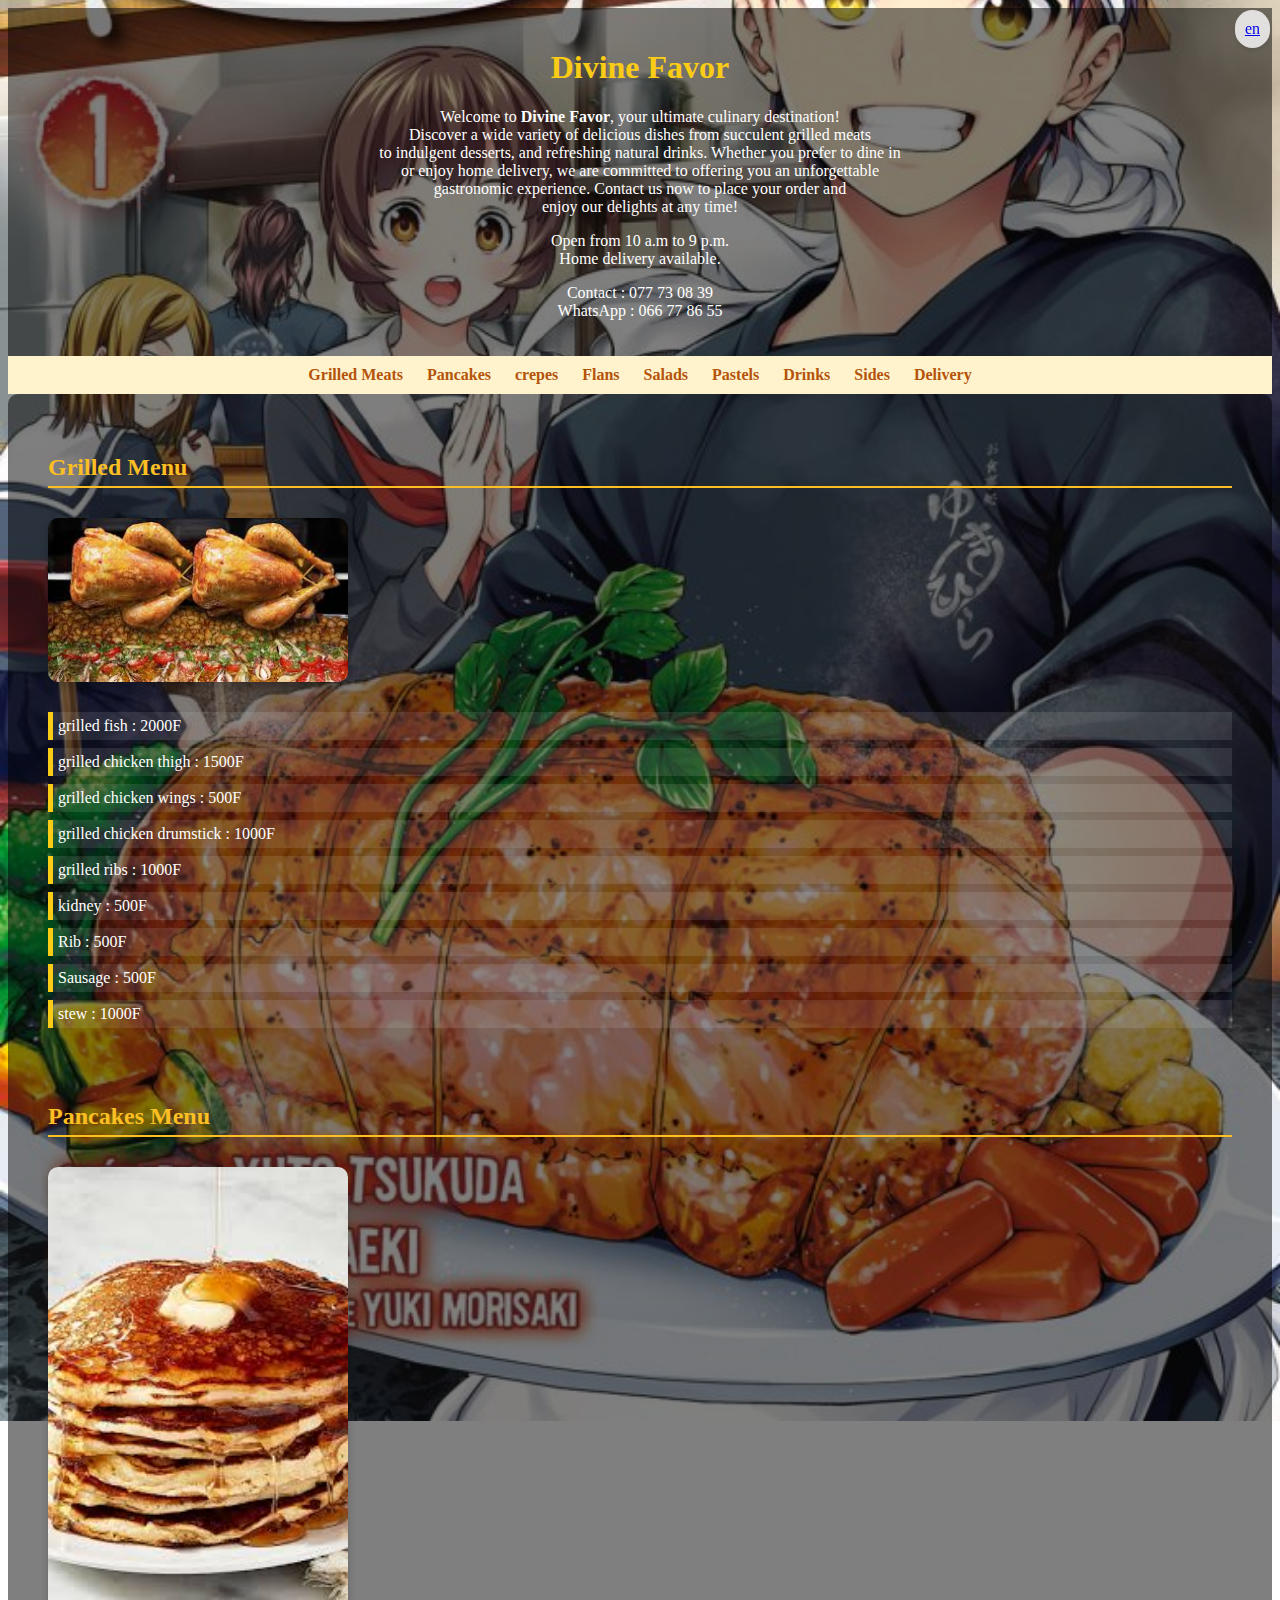
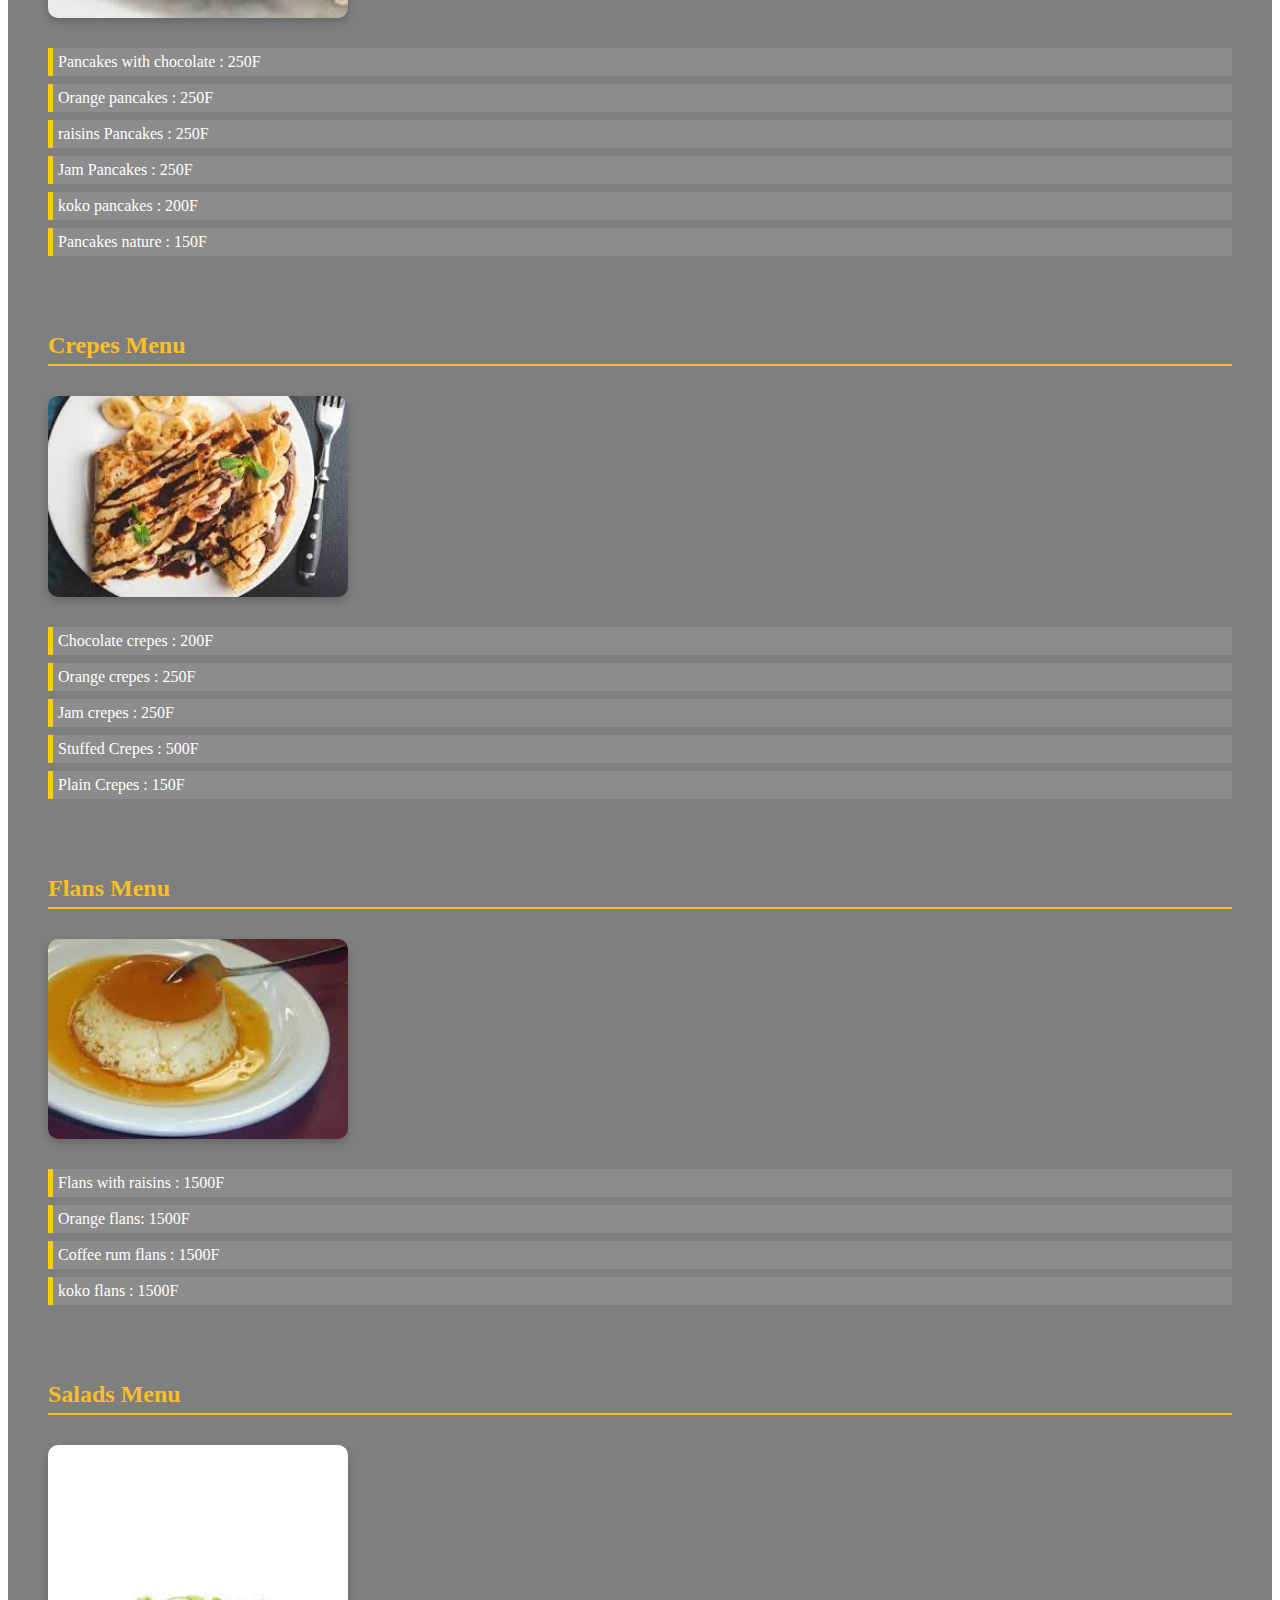
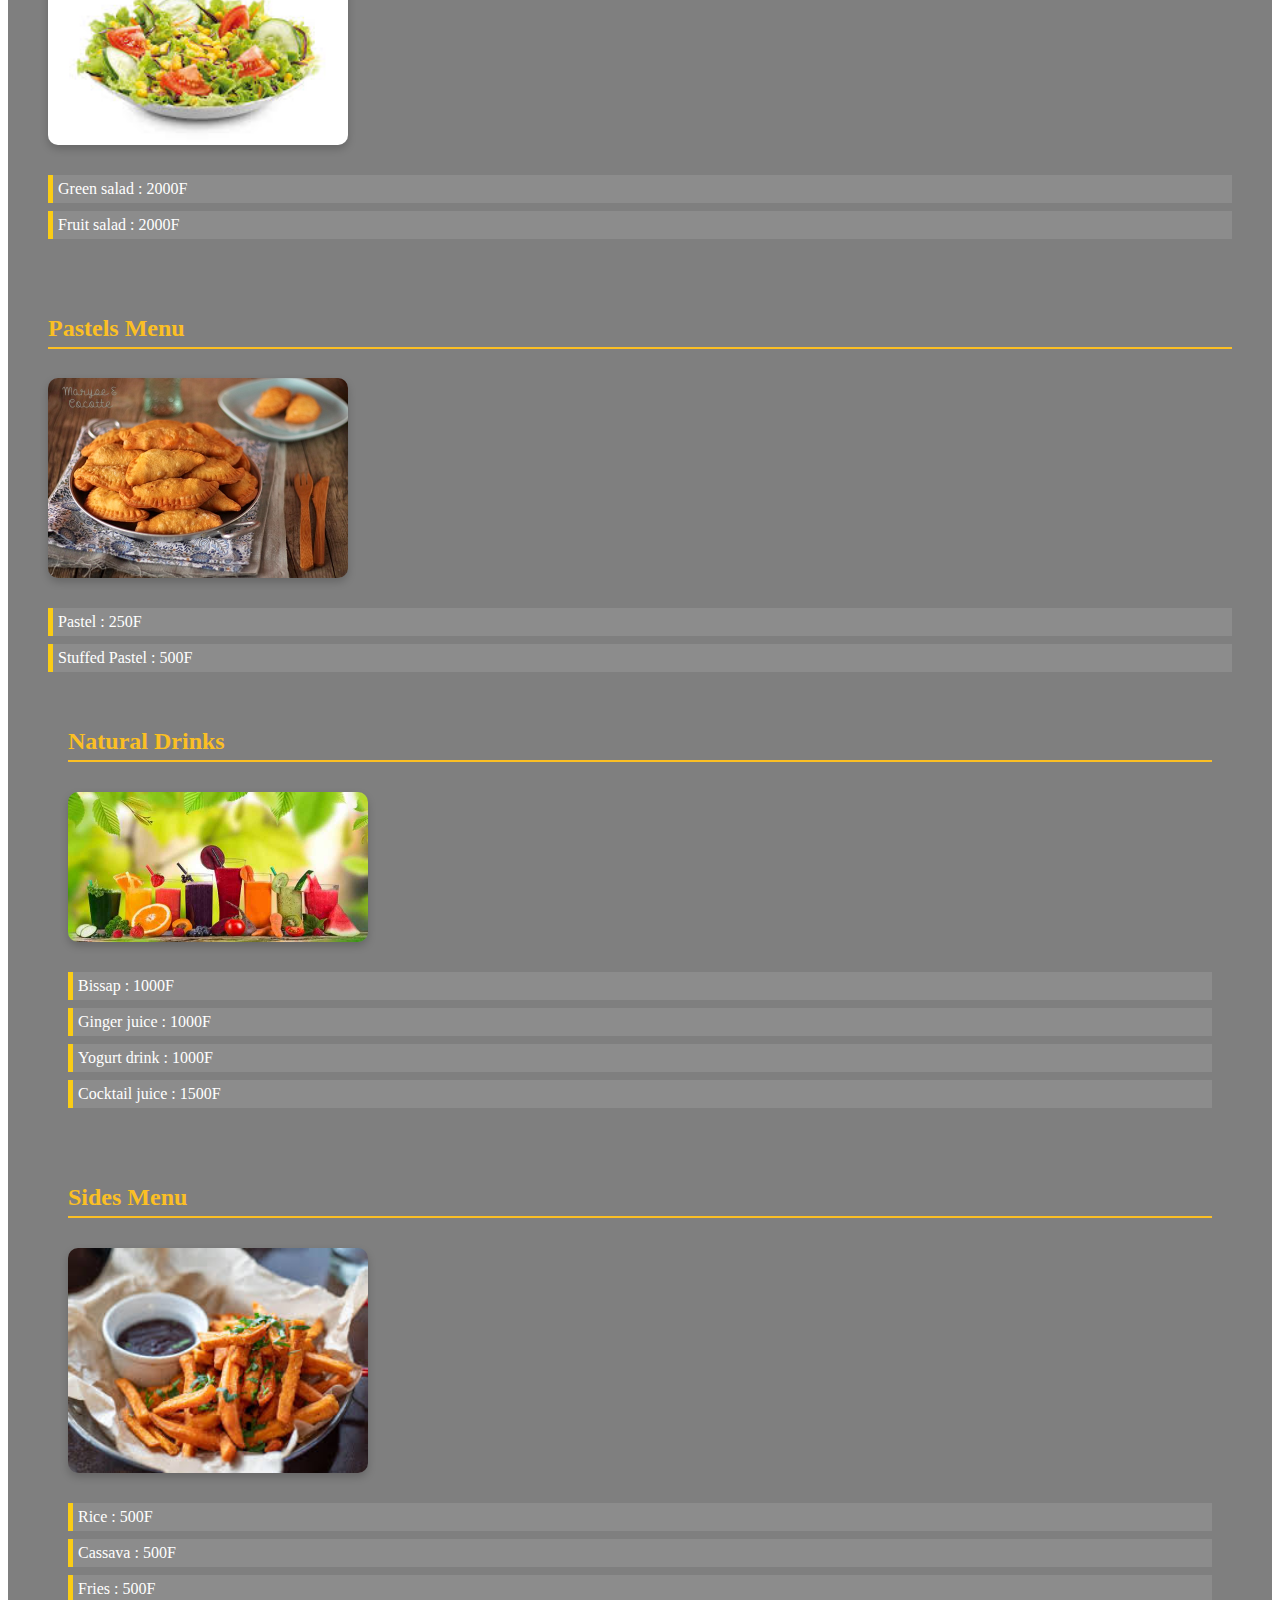
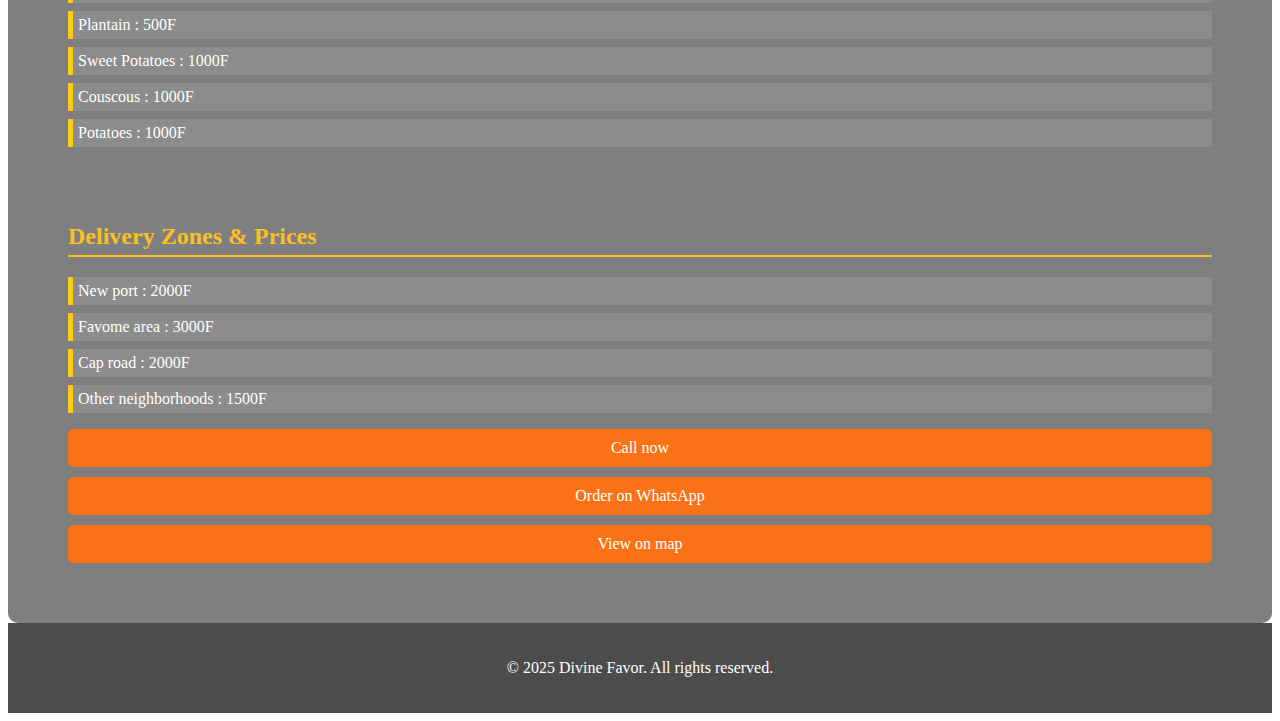
<file: index(fr).html>
<!DOCTYPE html>
<html lang="fr">
<head>
    <meta charset="UTF-8">
    <meta name="viewport" content="width=device-width, initial-scale=1.0">
    <link rel="stylesheet" href="style.css">
    <title>Faveur divine - Menu</title>
</head>
<body>
    <div class="lang-buttons">
        <a href="index(en).html" title="English">en</a>
    </div>

    <header>
        <h1>Divine Favor</h1>
        <p>Welcome to <strong>Divine Favor</strong>, your ultimate culinary destination!<br>
        Discover a wide variety of delicious dishes from succulent grilled meats <br>
        to indulgent desserts, and refreshing natural drinks. Whether you prefer to dine in <br>
        or enjoy home delivery, we are committed to offering you an unforgettable<br>
        gastronomic experience. Contact us now to place your order and<br>
        enjoy our delights at any time!</p>

        <p>Open from 10 a.m to 9 p.m. <br>Home delivery available.</p>
        <p>Contact : 077 73 08 39   <br>WhatsApp : 066 77 86 55</p>
    </header>

    <nav>
        <a href="grillades">Grilled Meats</a>
        <a href="pancakes">Pancakes</a>
        <a href="crepes">crepes</a>
        <a href="flans">Flans</a>
        <a href="salades">Salads</a>
        <a href="pastel">Pastels</a>
        <a href="boissons">Drinks</a>
        <a href="accompagneent">Sides</a>
        <a href="livraison">Delivery</a>
    </nav>

    <main>
        <section id="grillades">
            <h2>Grilled Menu</h2>
            <img src="image/Grillades.jpg" alt="Grilled fish" class="menu-img">
            <ul>
                <li>grilled fish : 2000F</li>
                <li>grilled chicken thigh : 1500F</li>
                <li>grilled chicken wings : 500F</li>
                <li>grilled chicken drumstick : 1000F</li>
                <li>grilled ribs : 1000F</li>
                <li>kidney : 500F</li>
                <li>Rib : 500F</li>
                <li>Sausage : 500F</li>
                <li>stew : 1000F</li>
            </ul>
        </section>

        <section id="pancakes">
            <h2>Pancakes Menu</h2>
            <img src="image/pancakes.jpg" alt="Assorted pancakes" class="menu-img">
            <ul>
                <li>Pancakes with chocolate : 250F</li>
                <li>Orange pancakes  : 250F</li>
                <li>raisins Pancakes : 250F</li>
                <li>Jam Pancakes : 250F</li>
                <li>koko pancakes : 200F</li>
                <li>Pancakes nature : 150F</li>
            </ul>
        </section>

        <section id="crepes">
            <h2>Crepes Menu</h2>
            <img src="image/crepes.jpg" alt="Various crepes" class="menu-img">
            <ul>
                <li>Chocolate crepes : 200F</li>
                <li>Orange crepes : 250F</li>
                <li>Jam crepes : 250F</li>
                <li>Stuffed Crepes : 500F</li>
                <li>Plain Crepes : 150F</li>
            </ul>
        </section>

        <section id="flans">
            <h2>Flans Menu</h2>
            <img src="image/flan.jpg" alt="Various flans" class="menu-img">
            <ul>
                <li>Flans with raisins : 1500F</li>
                <li>Orange flans: 1500F</li>
                <li>Coffee rum flans : 1500F</li>
                <li>koko flans : 1500F</li>
            </ul>
        </section>

        <section id="salades">
            <h2>Salads Menu</h2>
            <img src="image/salades.jpg" alt="Various salads" class="menu-img">
            <ul>
                <li>Green salad : 2000F</li>
                <li>Fruit salad : 2000F</li>
            </ul>
        </section>

        <section id="pastel">
            <h2>Pastels Menu</h2>
            <img src="image/pastel.jpg" alt="Various pastels" class="menu-img">
            <ul>
                <li>Pastel : 250F</li>
                <li>Stuffed Pastel : 500F</li>
            </ul>

        <section id="boissons">
            <h2>Natural Drinks</h2>
            <img src="image/boissons-naturelles.jpg" alt="Natural drinks" class="menu-img">
            <ul>
                <li>Bissap : 1000F</li>
                <li>Ginger juice : 1000F</li>
                <li>Yogurt drink : 1000F</li>
                <li>Cocktail juice : 1500F</li>
            </ul>
        </section>

        <section id="accompagnements">
            <h2>Sides Menu</h2>
            <img src="image/Accompagnement.jpg" alt="Various sides" class="menu-img">
            <ul>
                <li>Rice : 500F</li>
                <li>Cassava : 500F</li>
                <li>Fries : 500F</li>
                <li>Plantain : 500F</li>
                <li>Sweet Potatoes : 1000F</li>
                <li>Couscous : 1000F</li>
                <li>Potatoes : 1000F</li>
            </ul>
        </section>

        <section id="livraison">
            <h2>Delivery Zones & Prices</h2>
            <ul>
                <li>New port : 2000F</li>
                <li>Favome area : 3000F</li>
                <li>Cap road : 2000F</li>
                <li>Other neighborhoods : 1500F</li>
            </ul>
            <div class="cta">
                <a href="tel:+241 77730839">Call now</a>
                <a href="https:wa.me/+24106778655" target="_blank">Order on WhatsApp</a>
                <a href="https://www.google.com/maps" target="_blank">View on map</a>
            </div>
        </section>
    </main>

    <footer>
        <p>&copy; 2025 Divine Favor. All rights reserved.</p>
    </footer>
</body>
</html>
</file>
<file: style.css>
body{
    background: url(image/background.jpg) no-repeat center center fixed;
    background-size: cover;
    color: #fff;
}

h1{
    color: #facc15;
}

html {
    scroll-behavior: smooth;
}

header {
    background-color:   rgb(0, 0, 0,0.5);
    color: white;
    padding: 20px;
    text-align: center;
}

main{
    background-color: rgb(0, 0, 0,0.5);
    padding: 20px;
    border-radius: 10px;
}

nav{
    background: #fff3cd;
    padding: 10px;
    text-align: center;
    position: sticky;
    top: 0;
    z-index: 100;
}

nav a {
    margin: 0 10px;
    text-decoration: none;
    color: #b45309;
    font-weight: bold;
}

section{
    padding: 20px;
}

h2{
    border-bottom: 2px solid #fbbf24;
    padding-bottom: 5px;
    color: #fbbf24;
}

ul{
    list-style: none;
    padding: 0;
}

li{
    margin: 8px 0;
    padding: 5px;
    background: rgba(255, 255, 255, 0.1);
    border-left: 5px solid #facc15;
}

footer{
    background: rgba(0, 0, 0, 0.7);
    padding: 20px;
    text-align: center;
}

.cta{
    margin-top: 15px;
    display: flex;
    flex-direction: column;
    gap: 10px;
}

.cta a {
    padding: 10px;
    background: #f97316;
    color: white;
    text-decoration: none;
    border-radius: 5px;
    text-align: center;
}

.cta a:hover {
    background: #ea580c;
}

.cta {
    flex-direction: column;
}

img.menu-img {
    width: 100%;
    max-width: 300px;
    height: auto;
    border-radius: 10px;
    margin: 10px 0;
    box-shadow: 0 4px 8px rgba(0, 0, 0, 0.2);
}

.lang-buttons {
    position: fixed;
    top: 10px;
    right: 10px;
    background: rgba(255, 255, 255, 0.8);
    border-radius: 20px;
    box-shadow: 0 2px 5px rgba(0, 0, 0, 0.1);
    padding: 10px;
    z-index: 999;
}
.lang-buttons button {
    text-decoration: none;
    font-size: 18px;
    margin: 0 5px;
}
</file>
